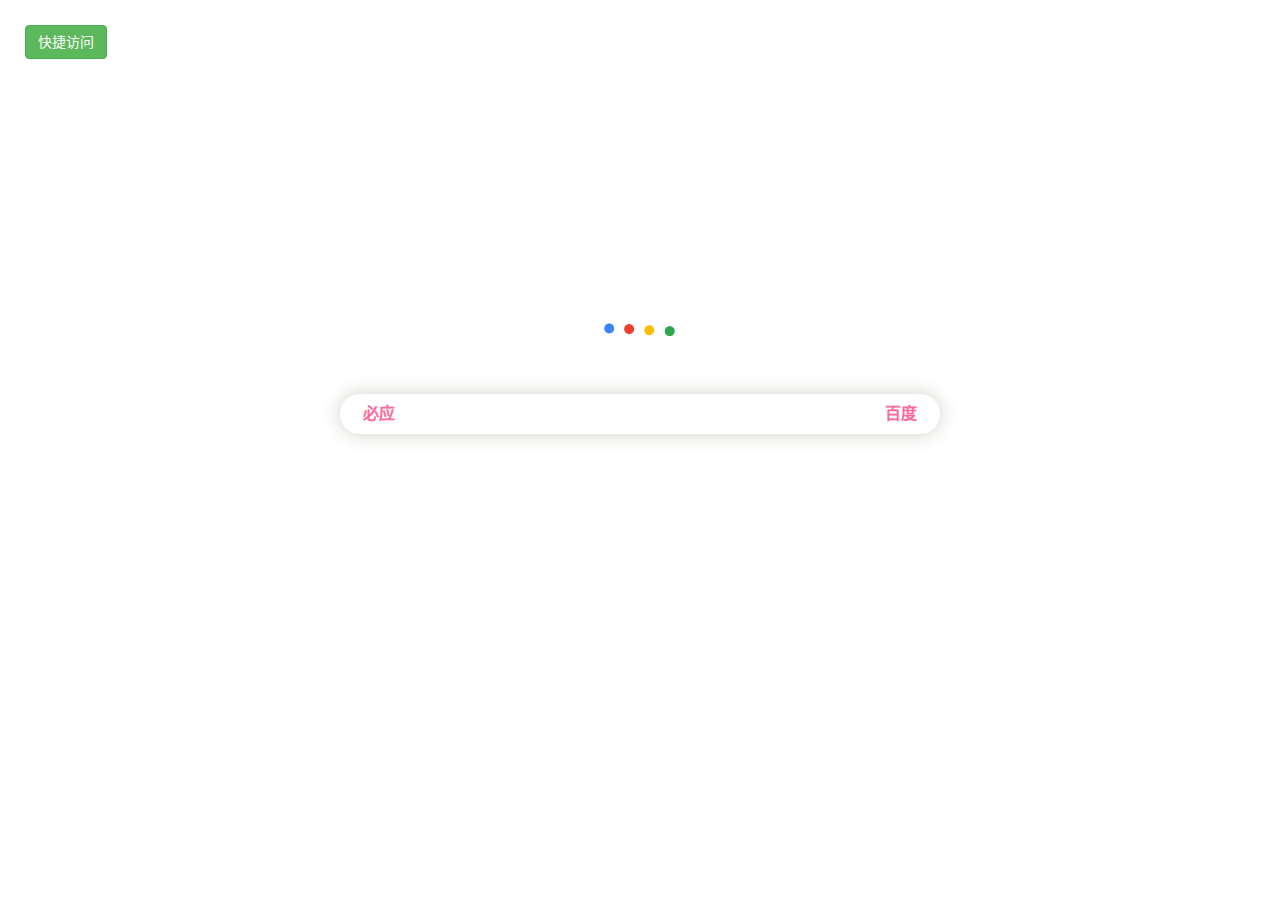
<file: index.html>
<html>
<head>
	<meta http-equiv="Content-Type" content="text/html; charset=UTF-8">
	<meta content="zh-CN" http-equiv="Content-Language">
	<meta name="xjcc" content="width=device-width, initial-scale=1.0">
	<meta name="viewport" content="width=device-width,height=device-height, initial-scale=1.0,maximum-scale=1.0,user-scalable=no">
        <meta name="viewport" content="target-densitydpi=device-dpi, width=750px, user-scalable=no">
        <meta name="apple-mobile-web-app-capable" content="yes">
	<title>主页</title>
	<link rel="icon" href="./home_files/favicon.ico" type="image/x-icon">
	<link rel="shortcut icon" href="./home_files/favicon.ico" type="image/x-icon">
	<style>
		*{
		moz-user-select: -moz-none;
		-moz-user-select: none;
		-o-user-select:none;
		-khtml-user-select:none;
		-webkit-user-select:none;
		-ms-user-select:none;
		user-select:none;
		cursor: url(home_files/miku1.png), auto;
		}
		html {
			height:100%;
		}
		body {
			text-align: center;
			background:#ffffff;
			margin:0 auto;
			padding-top:100px;
			width: 100%;
			padding:0;
			position: relative;
			height: auto;
		}

		#login{position:absolute;top:-2px;right:0;color:#000;display: inline-block;text-decoration: none;}
		.header{
			padding-bottom:200px;
		}
		#content {
			padding-bottom:260px;
			width: 100%;
			text-align: center;
		}
		.footer{  
			position:relative;
			margin:0 auto;
			bottom:0;
			
			z-index:2;
			max-width: 650px;
		}
		.col-sm box {
			-webkit-animation: fadeInDown 1s;
			animation: fadeInDown 1s;
			position: relative;
			display: inline-block;
			width: 75px;
			border: 0;
			
		}
		.col-sm box a {
			width: 100%;
			height: 100%;
			position: absolute;
			left: 0;
			top: 0;
		}
		li{
            list-style: none;
        }
		#ul{
            border: 0px;
            margin:0px;
        }
       #ul a{
            display: inline-block;
            width: 100%;
            text-decoration: none;
            color: #F69;
            outline: none;
            height: 30px;
            line-height: 30px;
        }
		.icon {
			width:100%;
			height:100%;
			display:block;
			max-width:42px;
		}
		input {
			outline:none;
		}
		.col-sm box:focus {  
			outline:none;  
			border: none;
		}
		#smaller {
			width: 192px;
			height: 108px;
			max-width: 250px;
			animation: flipInX 4s;
			-webkit-animation: flipInX 4s;
			z-index:0;
		}
		span {
			display: block;
			overflow: hidden;
			padding-left: 5px;
			vertical-align: middle;
		}
		
		#search_input {
			width: 90%!important;
			height: 40px!important;
			background-color: transparent!important;
			border: none!important;
			outline: 0!important;
			font-size: 18px!important;
			color: #000!important;
			padding-right:0px!important;
			border-radius: 50px!important;
		}
		.search_part {
			margin-bottom: 30px!important;
			margin-top: 20px!important;
		}
		.search_bar {
			box-shadow: 0 0 18px rgba(70,70,40,.255)!important;
			-webkit-animation: fadeIn 2.5s!important;
			animation: fadeIn 2.5s!important;
			background-color: rgba(255,255,255,.100)!important;
			border-radius: 50px!important;
			display: table!important;
			vertical-align: middle!important;
			width: 85%!important;
			height: 40px!important;
			max-width: 600px!important;
			margin: 10px auto!important;
		}
		#search_submit {
			outline: 0!important;
			height: 40px!important;
			float: right!important;
			color: #F69!important;
			font-size: 16px!important;
			font-weight: 700!important;
			border: none!important;
			background-color: transparent!important;
			padding: 2px 23px 2px 0px!important;
		}
		#search_submit2 {
			outline: 0!important;
			height: 40px!important;
			float: left!important;
			color: #F69!important;
			font-size: 16px!important;
			font-weight: 700!important;
			border: none!important;
			background-color: transparent!important;
			padding: 2px 0px 2px 23px!important;
		}
		
		.box{
			outline:none;
			width:58px;
			height:58px;
			float:left;
			margin:2px!important;
			padding:8px!important;
			text-align:center;
			border:0px solid!important;
			border-radius:15px!important;
		}
		.dropdown-toggle{
			    -webkit-text-size-adjust: 100%;
				-webkit-font-smoothing: antialiased;
				font-family: Roboto,Helvetica,Arial,sans-serif;
				direction: ltr;
				list-style: none;
				visibility: visible;
				user-select: none;
				box-sizing: border-box;
				-webkit-tap-highlight-color: transparent;
				cursor: url(home_files/miku2.png),auto;
				background-color: transparent;
				text-decoration: none;
				transition: .3s ease;
				font-size: 12px;
				position: relative;
				display: block;
				padding: 10px 15px;
				line-height: 20px;
				font-weight: 400;
				text-transform: uppercase;
				padding-top: 15px;
				padding-bottom: 15px;
				border-radius: 3px;
				color: inherit;
		}
		#appcard{
			margin-top: 15px;
			border:0px solid;
			border-radius:15px;
			padding: 12px;
			padding-left:20px;
			box-shadow: 0.1rem .5rem 1rem rgba(0,0,0,.15)!important;
		}
		.center-in-center{
			width:100%;
			height:auto;
            position: absolute;
            top: 50%;
            left: 50%;
            -webkit-transform: translate(-50%, -50%);
            -moz-transform: translate(-50%, -50%);
            -ms-transform: translate(-50%, -50%);
            -o-transform: translate(-50%, -50%);
            transform: translate(-50%, -50%);
			padding-top:80px;
        }
	</style>
	<script>
		window.onload = function(){
			var hour=new Date().getHours().toLocaleString();
			if(hour>=22||hour<7)
			{	<!-- 晚上打开夜间模式 -->
				document.getElementById("smaller").src="./home_files/GoogleLogo.png";
				document.getElementById("cow").src="./home_files/cow_yoru.png";
				document.getElementById("github").src="./home_files/github_yoru.png";
				document.getElementById("a").style.backgroundColor = "#000";
				var aP = document.getElementsByClassName("url");
				for(var i=0;i<aP.length;i++)
				aP[i].style.color = "#fff";
				document.getElementById("search_input").style.color = "#fff";
			}
		}
	</script>
	
	<link rel="stylesheet" type="text/css" href="home_files/assets/waifu.css"/>
	<script src="home_files/assets/jquery.min.js"></script>
	<link rel="stylesheet" id="bootstrap-css" href="home_files/assets/bootstrap.min.css" type="text/css" media="all">
	<script type="text/javascript" src="home_files/assets/bootstrap.min.js" id="jquery-bootstrap-js"></script>
	<link rel="stylesheet" id="bootstrap-css" href="home_files/assets/style.min(1).css" type="text/css" media="all">
	
	
</head>


<body id="a">
	<div id="content"  class="center-in-center">
		
	
	
		<div class="search_part">
		<div class="logo">
			<img id="smaller" src="./home_files/GoogleLogo.gif">
			
		</div>
		<form onsubmit="return search()" class="search_bar">
			<font style="vertical-align: inherit;">
				<font style="vertical-align: inherit;">
				
					<input type="submit" id="search_submit" value="百度"></input>
					
					<button type="button" id="search_submit2" onclick="bing()">必应</button>
				</font>
			</font>
			<span>
				<input class="search" type="text" value="" autocomplete="off" id="search_input"></input>
				<ul id="ul" style="text-align:center"></ul>
        	</span>
		</form>
		</div>
		
	</div>
	
	
	<div class="header" style="text-align:left;padding:25px 0px 0px 25px;">
	<button class="btn btn-success" type="button" data-toggle="collapse" data-target="#collapseExample" aria-expanded="false" aria-controls="collapseExample">
	快捷访问
	</button>
	<div class="collapse" id="collapseExample">
		<div class="card card-body" style="width:285px;z-index:10;">
			<ul class="nav shadow p-3 mb-5 bg-white rounded" id="appcard" >
				<li>
								
				 
				<a title="停车场" href="https://www.chincc.tk/" target="_blank" class="col-sm box">
					<img class="icon" src="./home_files/zhs.png">
				</a>

				 
				<a title="谷歌" href="https://www.google.com/" target="_blank" class="col-sm box">
					<img class="icon" src="./home_files/Google.png">
				</a>


				<a title="翻译" href="https://translate.google.cn/" target="_blank" class="col-sm box">
					<img class="icon" src="./home_files/fy.png">
				</a>


				<a title="邮箱" href="https://mail.qq.com" target="_blank" class="col-sm box">
					<img class="icon" src="./home_files/yx.png">
				</a>



				<a title="百度云" href="https://pan.baidu.com/" target="_blank" class="col-sm box">
					<img class="icon" src="./home_files/bdy.png">
				</a>


				<a title="快传" href="https://cowtransfer.com/" target="_blank" class="col-sm box">
					<img class="icon" src="./home_files/cow.png" id="cow">
				</a>

				<a title="知乎" href="https://www.zhihu.com/" target="_blank" class="col-sm box">
					<img class="icon" src="./home_files/zh.png">
				</a>


				<a title="京东" href="https://www.jd.com/" target="_blank" class="col-sm box">
					<img class="icon" src="./home_files/jd.png">
				</a>


				<a title="AC Fun" href="http://www.acfun.cn/" target="_blank" class="col-sm box">
					<img class="icon" src="./home_files/ac.png">
				</a>


				<a title="bilibili" href="https://www.bilibili.com/" target="_blank" class="col-sm box">
					<img class="icon" src="./home_files/dm.png">
				</a>


				<a title="GitHub" href="https://github.com/" target="_blank" class="col-sm box">
					<img class="icon" src="./home_files/github.png" id="github">
				</a>


				<a title="优酷" href="http://youku.com/" target="_blank" class="col-sm box">
					<img class="icon" src="./home_files/yk.PNG">
				</a>


				<a title="腾讯视频" href="https://v.qq.com/" target="_blank" class="col-sm box">
					<img class="icon" src="./home_files/txsp.PNG">
				</a>


				<a title="爱奇艺" href="http://www.iqiyi.com/" target="_blank" class="col-sm box">
					<img class="icon" src="./home_files/aqy.png">
				</a>
					

				<a title="斗鱼" href="https://www.douyu.com/" target="_blank" class="col-sm box">
					<img class="icon" src="./home_files/dy.png">
				</a>
				
				</li>
			</ul>
		</div>
	</div>
		
	</div>
	
	
	

	<script>
        var input = document.getElementById('search_input')
        var oUl = document.getElementById('ul')
        oUl.style.display = 'none';
        input.onkeyup = function () {
            var value = this.value;
            var oScript = document.createElement('script');
            oScript.src = 'https://sp0.baidu.com/5a1Fazu8AA54nxGko9WTAnF6hhy/su?wd=' + value + '&cb=aa'
            document.body.appendChild(oScript)
        }
        function aa(data) {
            oUl.style.display = 'block';
            var list = data.s;
            var str = '';
            if (list.length > 0) {
                list.forEach(function (ele, index) {
                    str += '<li><a href ="https://www.baidu.com/s?wd=' + ele + '">' + ele + '</li>';
                })
                oUl.innerHTML = str;
            } else {
                oUl.style.display = 'none';
            }
        }
    </script>
	
	<script type="text/javascript">
	function search()
	{
		if(document.getElementById("search_input").value != ""){
			window.location.href = "https://www.baidu.com/s?word=" + document.getElementById("search_input").value;document.getElementById("search_input").value = "";
		}return false;
	}
	</script>
	
	<script type="text/javascript">
	function fungg()
	{
		if(document.getElementById("search_input").value != ""){
			window.location.href = "https://www.google.com/search?source=hp&ei=3WBpXJHzFMmM0wLMthc&q=" + document.getElementById("search_input").value;document.getElementById("search_input").value = "";
		}return false;
	}
	</script>

	<script type="text/javascript">
	function bing()
	{
		if(document.getElementById("search_input").value != ""){
			window.location.href = "https://cn.bing.com/search?q=" + document.getElementById("search_input").value;document.getElementById("search_input").value = "";
		}return false;
	}
	</script>
	
    
	
</body>
</html>
</file>
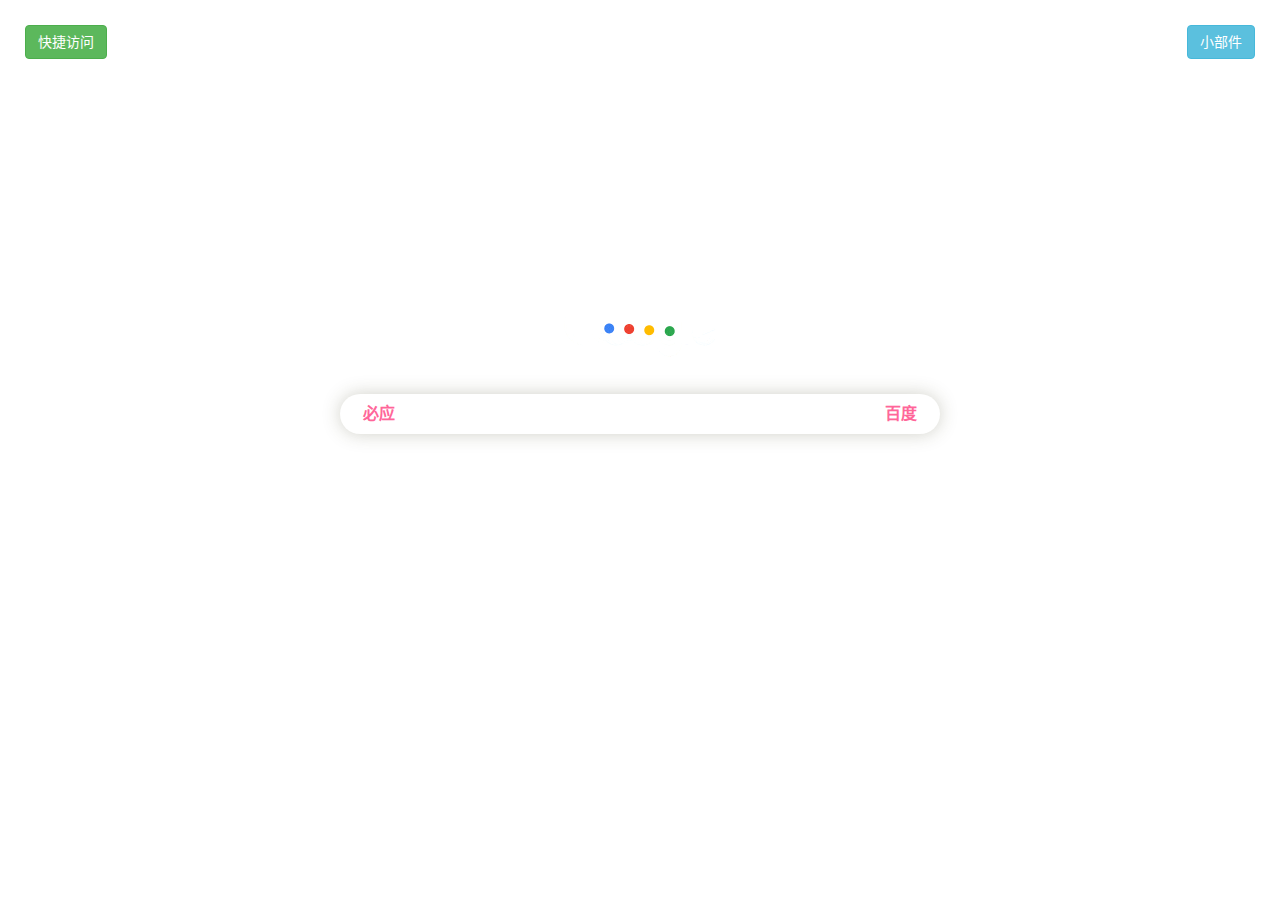
<file: none.html>
<html>
<head>
	<meta http-equiv="Content-Type" content="text/html; charset=UTF-8">
	<meta content="zh-CN" http-equiv="Content-Language">
	<meta name="xjcc" content="width=device-width, initial-scale=1.0">
	<meta name="viewport" content="width=device-width,height=device-height, initial-scale=1.0,maximum-scale=1.0,user-scalable=no">
        <meta name="viewport" content="target-densitydpi=device-dpi, width=750px, user-scalable=no">
        <meta name="apple-mobile-web-app-capable" content="yes">
	<title>主页</title>
	<link rel="icon" href="./home_files/favicon.ico" type="image/x-icon">
	<link rel="shortcut icon" href="./home_files/favicon.ico" type="image/x-icon">
	<style>
		*{
		moz-user-select: -moz-none;
		-moz-user-select: none;
		-o-user-select:none;
		-khtml-user-select:none;
		-webkit-user-select:none;
		-ms-user-select:none;
		user-select:none;
		cursor: url(home_files/miku1.png), auto;
		}
		html {
			height:100%;
		}
		body {
			text-align: center;
			background:#ffffff;
			margin:0 auto;
			padding-top:100px;
			width: 100%;
			padding:0;
			height:100vh;
		}

		#login{position:absolute;top:-2px;right:0;color:#000;display: inline-block;text-decoration: none;}
		
		#content {
			padding-bottom:260px;
			width: 100%;
			text-align: center;
		}
		.footer{  
			position:relative;
			margin:0 auto;
			bottom:0;
			
			z-index:2;
			max-width: 650px;
		}
		.col-sm box {
			-webkit-animation: fadeInDown 1s;
			animation: fadeInDown 1s;
			position: relative;
			display: inline-block;
			width: 75px;
			border: 0;
			
		}
		.col-sm box a {
			width: 100%;
			height: 100%;
			position: absolute;
			left: 0;
			top: 0;
		}
		li{
            list-style: none;
        }
		#ul{
            border: 0px;
            margin:0px;
        }
       #ul a{
            display: inline-block;
            width: 100%;
            text-decoration: none;
            color: #F69;
            outline: none;
            height: 30px;
            line-height: 30px;
        }
		.icon {
			width:100%;
			height:100%;
			display:block;
			max-width:42px;
		}
		input {
			outline:none;
		}
		.col-sm box:focus {  
			outline:none;  
			border: none;
		}
		#smaller {
			width: 192px;
			height: 108px;
			max-width: 250px;
			animation: flipInX 4s;
			-webkit-animation: flipInX 4s;
			z-index:0;
		}
		span {
			display: block;
			overflow: hidden;
			padding-left: 5px;
			vertical-align: middle;
		}
		
		#search_input {
			width: 90%!important;
			height: 40px!important;
			background-color: transparent!important;
			border: none!important;
			outline: 0!important;
			font-size: 18px!important;
			color: #000!important;
			padding-right:0px!important;
			border-radius: 50px!important;
		}
		.search_part {
			margin-bottom: 30px!important;
			margin-top: 20px!important;
		}
		.search_bar {
			box-shadow: 0 0 18px rgba(70,70,40,.255)!important;
			-webkit-animation: fadeIn 2.5s!important;
			animation: fadeIn 2.5s!important;
			background-color: rgba(255,255,255,.100)!important;
			border-radius: 50px!important;
			display: table!important;
			vertical-align: middle!important;
			width: 85%!important;
			height: 40px!important;
			max-width: 600px!important;
			margin: 10px auto!important;
		}
		#search_submit {
			outline: 0!important;
			height: 40px!important;
			float: right!important;
			color: #F69!important;
			font-size: 16px!important;
			font-weight: 700!important;
			border: none!important;
			background-color: transparent!important;
			padding: 2px 23px 2px 0px!important;
		}
		#search_submit2 {
			outline: 0!important;
			height: 40px!important;
			float: left!important;
			color: #F69!important;
			font-size: 16px!important;
			font-weight: 700!important;
			border: none!important;
			background-color: transparent!important;
			padding: 2px 0px 2px 23px!important;
		}
		
		.box{
			outline:none;
			width:58px;
			height:58px;
			float:left;
			margin:3px!important;
			padding:10px!important;
			text-align:center;
			border:0px solid!important;
			border-radius:12px!important;
		}
		.dropdown-toggle{
			    -webkit-text-size-adjust: 100%;
				-webkit-font-smoothing: antialiased;
				font-family: Roboto,Helvetica,Arial,sans-serif;
				direction: ltr;
				list-style: none;
				visibility: visible;
				user-select: none;
				box-sizing: border-box;
				-webkit-tap-highlight-color: transparent;
				cursor: url(home_files/miku2.png),auto;
				background-color: transparent;
				text-decoration: none;
				transition: .3s ease;
				font-size: 12px;
				position: relative;
				display: block;
				padding: 10px 15px;
				line-height: 20px;
				font-weight: 400;
				text-transform: uppercase;
				padding-top: 15px;
				padding-bottom: 15px;
				border-radius: 3px;
				color: inherit;
		}
		#appcard{
			margin-top: 15px;
			border:0px solid;
			border-radius:15px;
			padding: 12px;
			padding-left:20px;
			box-shadow: 0.1rem .5rem 1rem rgba(0,0,0,.15)!important;
			background-color:#fff;
		}
		#tqcard{
			margin-top: 15px;
			border:0px solid;
			border-radius:15px;
			box-shadow: 0.1rem .5rem 1rem rgba(0,0,0,.15)!important;
			text-align:right;
			background-color:#fff;
		}
		.center-in-center{
			width:100%;
			height:auto;
            position: absolute;
            top: 50%;
            left: 50%;
            -webkit-transform: translate(-50%, -50%);
            -moz-transform: translate(-50%, -50%);
            -ms-transform: translate(-50%, -50%);
            -o-transform: translate(-50%, -50%);
            transform: translate(-50%, -50%);
			padding-top:80px;
        }
	</style>
	<script>
		window.onload = function(){
			var hour=new Date().getHours().toLocaleString();
			if(hour>=22||hour<7)
			{	<!-- 晚上打开夜间模式 -->
				document.getElementById("smaller").src="./home_files/GoogleLogo.png";
				document.getElementById("cow").src="./home_files/cow_yoru.png";
				document.getElementById("github").src="./home_files/github_yoru.png";
				document.getElementById("a").style.backgroundColor = "#000";
				var aP = document.getElementsByClassName("url");
				for(var i=0;i<aP.length;i++)
				aP[i].style.color = "#fff";
				document.getElementById("search_input").style.color = "#fff";
			}
		}
	</script>
	
	<link rel="stylesheet" type="text/css" href="home_files/assets/waifu.css"/>
	<script src="home_files/assets/jquery.min.js"></script>
	<link rel="stylesheet" id="bootstrap-css" href="home_files/assets/bootstrap.min.css" type="text/css" media="all">
	<script type="text/javascript" src="home_files/assets/bootstrap.min.js" id="jquery-bootstrap-js"></script>
	<link rel="stylesheet" id="bootstrap-css" href="home_files/assets/style.min(1).css" type="text/css" media="all">
	
	
</head>


<body id="a" style="position:absolute;">
	<div id="content"  class="center-in-center">
		
	
	
		<div class="search_part">
		<div class="logo">
			<img id="smaller" src="./home_files/GoogleLogo.gif">
			
		</div>
		<form onsubmit="return search()" class="search_bar">
			<font style="vertical-align: inherit;">
				<font style="vertical-align: inherit;">
				
					<input type="submit" id="search_submit" value="百度"></input>
					
					<button type="button" id="search_submit2" onclick="bing()">必应</button>
				</font>
			</font>
			<span>
				<input class="search" type="text" value="" autocomplete="off" id="search_input"></input>
				<ul id="ul" style="text-align:center"></ul>
        	</span>
		</form>
		</div>
		
	</div>
	
	
	<div id="" style="top:25px;left:25px;position:fixed;">
		
		<button class="btn btn-success" type="button" data-toggle="collapse" data-target="#collapseExample" aria-expanded="false" aria-controls="collapseExample">
		快捷访问
		</button>
		<div class="collapse" id="collapseExample">
			<div class="card card-body" style="top:65px;left:25px;width:250px;height:auto;position:fixed;z-index:10;">
				<ul class="nav shadow p-3 mb-5 bg-white rounded" id="appcard" style="padding-left:30px;">
					<li>
									
					 
					<a title="停车场" href="https://www.chincc.tk/" target="_blank" class="col-sm box">
						<img class="icon" src="./home_files/zhs.png">
					</a>

					 
					<a title="谷歌" href="https://www.google.com/" target="_blank" class="col-sm box">
						<img class="icon" src="./home_files/Google.png">
					</a>


					<a title="翻译" href="https://translate.google.cn/" target="_blank" class="col-sm box">
						<img class="icon" src="./home_files/fy.png">
					</a>


					<a title="邮箱" href="https://mail.qq.com" target="_blank" class="col-sm box">
						<img class="icon" src="./home_files/yx.png">
					</a>



					<a title="百度云" href="https://pan.baidu.com/" target="_blank" class="col-sm box">
						<img class="icon" src="./home_files/bdy.png">
					</a>


					<a title="快传" href="https://cowtransfer.com/" target="_blank" class="col-sm box">
						<img class="icon" src="./home_files/cow.png" id="cow">
					</a>

					<a title="知乎" href="https://www.zhihu.com/" target="_blank" class="col-sm box">
						<img class="icon" src="./home_files/zh.png">
					</a>


					<a title="京东" href="https://www.jd.com/" target="_blank" class="col-sm box">
						<img class="icon" src="./home_files/jd.png">
					</a>


					<a title="AC Fun" href="http://www.acfun.cn/" target="_blank" class="col-sm box">
						<img class="icon" src="./home_files/ac.png">
					</a>


					<a title="bilibili" href="https://www.bilibili.com/" target="_blank" class="col-sm box">
						<img class="icon" src="./home_files/dm.png">
					</a>


					<a title="GitHub" href="https://github.com/" target="_blank" class="col-sm box">
						<img class="icon" src="./home_files/github.png" id="github">
					</a>


					<a title="优酷" href="http://youku.com/" target="_blank" class="col-sm box">
						<img class="icon" src="./home_files/yk.PNG">
					</a>


					<a title="腾讯视频" href="https://v.qq.com/" target="_blank" class="col-sm box">
						<img class="icon" src="./home_files/txsp.PNG">
					</a>


					<a title="爱奇艺" href="http://www.iqiyi.com/" target="_blank" class="col-sm box">
						<img class="icon" src="./home_files/aqy.png">
					</a>
						

					<a title="斗鱼" href="https://www.douyu.com/" target="_blank" class="col-sm box">
						<img class="icon" src="./home_files/dy.png">
					</a>
					
					</li>
				</ul>
			</div>
		</div>
		
	</div>	
	
	<div style="top:25px;right:25px;position:fixed;">
		<button class="btn btn-info" type="button" data-toggle="collapse" data-target="#collapseExample2" aria-expanded="false" aria-controls="collapseExample2">
		小部件
		</button>
		<div class="collapse" id="collapseExample2">
			<div class="card card-body" style="top:65px;right:25px;width:250px;height:auto;position:fixed;z-index:10;">
				<div class="nav shadow p-3 mb-5 bg-white rounded" id="tqcard" >
					<div id="tq" style="width: 230;height:auto;padding:10px!important;">
						<div id="he-plugin-standard"></div>
                    </div>
				</div>
			</div>
		</div>
	</div>
	
	
	
	

	<script>
        var input = document.getElementById('search_input')
        var oUl = document.getElementById('ul')
        oUl.style.display = 'none';
        input.onkeyup = function () {
            var value = this.value;
            var oScript = document.createElement('script');
            oScript.src = 'https://sp0.baidu.com/5a1Fazu8AA54nxGko9WTAnF6hhy/su?wd=' + value + '&cb=aa'
            document.body.appendChild(oScript)
        }
        function aa(data) {
            oUl.style.display = 'block';
            var list = data.s;
            var str = '';
            if (list.length > 0) {
                list.forEach(function (ele, index) {
                    str += '<li><a href ="https://www.baidu.com/s?wd=' + ele + '">' + ele + '</li>';
                })
                oUl.innerHTML = str;
            } else {
                oUl.style.display = 'none';
            }
        }
    </script>
	<script>
                        WIDGET = {
                            "CONFIG": {
                                "layout": "2",
                                "borderRadius": "15",
                                "key": "cd01bcb266444486828eae341c28b0f6"
                            }
                        }
                        
                    </script>
                    <script src="https://widget.qweather.net/standard/static/js/he-standard-common.js?v=2.0"></script>
	
	<script type="text/javascript">
	function search()
	{
		if(document.getElementById("search_input").value != ""){
			window.location.href = "https://www.baidu.com/s?word=" + document.getElementById("search_input").value;document.getElementById("search_input").value = "";
		}return false;
	}
	</script>
	
	<script type="text/javascript">
	function fungg()
	{
		if(document.getElementById("search_input").value != ""){
			window.location.href = "https://www.google.com/search?source=hp&ei=3WBpXJHzFMmM0wLMthc&q=" + document.getElementById("search_input").value;document.getElementById("search_input").value = "";
		}return false;
	}
	</script>

	<script type="text/javascript">
	function bing()
	{
		if(document.getElementById("search_input").value != ""){
			window.location.href = "https://cn.bing.com/search?q=" + document.getElementById("search_input").value;document.getElementById("search_input").value = "";
		}return false;
	}
	</script>
	
    
	
</body>
</html>
</file>
<file: home_files/assets/waifu.css>
.waifu {
    position: fixed;
    bottom: 0;
    left:0;
    z-index: 1;
    font-size: 0;
    transition: all .3s ease-in-out;
    -webkit-transform: translateY(3px);
    transform: translateY(3px);
}
.waifu:hover {
    -webkit-transform: translateY(0);
    transform: translateY(0);
}
@media (max-width: 768px) {
    .waifu {
        display: none;
    }
}
.waifu-tips {
    opacity: 0;
    width: 270px;
	bottom: 80px;
    margin: -105px 20px;
    padding: 5px 10px;
    border: 1px solid rgba(224, 186, 140, 0.62);
    border-radius: 12px;
    background-color: rgba(236, 217, 188, 0.5);
    box-shadow: 0 3px 15px 2px rgba(191, 158, 118, 0.2);
    font-size: 12px;
    text-overflow: ellipsis;
    overflow: hidden;
    position: relative;
    animation-delay: 5s;
    animation-duration: 50s;
    animation-iteration-count: infinite;
    animation-name: shake;
    animation-timing-function: ease-in-out;
}
.waifu-tool {
    display: none;
    color: #aaa;
    font-size: 14px;
    position: fixed;
    bottom: 9px;
    left: 10px;
	
}
.waifu:hover .waifu-tool {
    display: block;
}
.waifu-tool span {
    display: block;
    cursor: pointer;
    color: #5b6c7d;
    line-height: 20px;
    transition: 0.2s;
}
.waifu-tool span:hover {
    color: #34495e;
    cursor:url(../miku2.png),auto;
}
.waifu #live2d{
    position: relative;
}

@keyframes shake {
    2% {
        transform: translate(0.5px, -1.5px) rotate(-0.5deg);
    }

    4% {
        transform: translate(0.5px, 1.5px) rotate(1.5deg);
    }

    6% {
        transform: translate(1.5px, 1.5px) rotate(1.5deg);
    }

    8% {
        transform: translate(2.5px, 1.5px) rotate(0.5deg);
    }

    10% {
        transform: translate(0.5px, 2.5px) rotate(0.5deg);
    }

    12% {
        transform: translate(1.5px, 1.5px) rotate(0.5deg);
    }

    14% {
        transform: translate(0.5px, 0.5px) rotate(0.5deg);
    }

    16% {
        transform: translate(-1.5px, -0.5px) rotate(1.5deg);
    }

    18% {
        transform: translate(0.5px, 0.5px) rotate(1.5deg);
    }

    20% {
        transform: translate(2.5px, 2.5px) rotate(1.5deg);
    }

    22% {
        transform: translate(0.5px, -1.5px) rotate(1.5deg);
    }

    24% {
        transform: translate(-1.5px, 1.5px) rotate(-0.5deg);
    }

    26% {
        transform: translate(1.5px, 0.5px) rotate(1.5deg);
    }

    28% {
        transform: translate(-0.5px, -0.5px) rotate(-0.5deg);
    }

    30% {
        transform: translate(1.5px, -0.5px) rotate(-0.5deg);
    }

    32% {
        transform: translate(2.5px, -1.5px) rotate(1.5deg);
    }

    34% {
        transform: translate(2.5px, 2.5px) rotate(-0.5deg);
    }

    36% {
        transform: translate(0.5px, -1.5px) rotate(0.5deg);
    }

    38% {
        transform: translate(2.5px, -0.5px) rotate(-0.5deg);
    }

    40% {
        transform: translate(-0.5px, 2.5px) rotate(0.5deg);
    }

    42% {
        transform: translate(-1.5px, 2.5px) rotate(0.5deg);
    }

    44% {
        transform: translate(-1.5px, 1.5px) rotate(0.5deg);
    }

    46% {
        transform: translate(1.5px, -0.5px) rotate(-0.5deg);
    }

    48% {
        transform: translate(2.5px, -0.5px) rotate(0.5deg);
    }

    50% {
        transform: translate(-1.5px, 1.5px) rotate(0.5deg);
    }

    52% {
        transform: translate(-0.5px, 1.5px) rotate(0.5deg);
    }

    54% {
        transform: translate(-1.5px, 1.5px) rotate(0.5deg);
    }

    56% {
        transform: translate(0.5px, 2.5px) rotate(1.5deg);
    }

    58% {
        transform: translate(2.5px, 2.5px) rotate(0.5deg);
    }

    60% {
        transform: translate(2.5px, -1.5px) rotate(1.5deg);
    }

    62% {
        transform: translate(-1.5px, 0.5px) rotate(1.5deg);
    }

    64% {
        transform: translate(-1.5px, 1.5px) rotate(1.5deg);
    }

    66% {
        transform: translate(0.5px, 2.5px) rotate(1.5deg);
    }

    68% {
        transform: translate(2.5px, -1.5px) rotate(1.5deg);
    }

    70% {
        transform: translate(2.5px, 2.5px) rotate(0.5deg);
    }

    72% {
        transform: translate(-0.5px, -1.5px) rotate(1.5deg);
    }

    74% {
        transform: translate(-1.5px, 2.5px) rotate(1.5deg);
    }

    76% {
        transform: translate(-1.5px, 2.5px) rotate(1.5deg);
    }

    78% {
        transform: translate(-1.5px, 2.5px) rotate(0.5deg);
    }

    80% {
        transform: translate(-1.5px, 0.5px) rotate(-0.5deg);
    }

    82% {
        transform: translate(-1.5px, 0.5px) rotate(-0.5deg);
    }

    84% {
        transform: translate(-0.5px, 0.5px) rotate(1.5deg);
    }

    86% {
        transform: translate(2.5px, 1.5px) rotate(0.5deg);
    }

    88% {
        transform: translate(-1.5px, 0.5px) rotate(1.5deg);
    }

    90% {
        transform: translate(-1.5px, -0.5px) rotate(-0.5deg);
    }

    92% {
        transform: translate(-1.5px, -1.5px) rotate(1.5deg);
    }

    94% {
        transform: translate(0.5px, 0.5px) rotate(-0.5deg);
    }

    96% {
        transform: translate(2.5px, -0.5px) rotate(-0.5deg);
    }

    98% {
        transform: translate(-1.5px, -1.5px) rotate(-0.5deg);
    }

    0%, 100% {
        transform: translate(0, 0) rotate(0);
    }
}
@font-face {
  font-family: 'Flat-UI-Icons';
  src: url('flat-ui-icons-regular.eot');
  src: url('flat-ui-icons-regular.eot?#iefix') format('embedded-opentype'), url('flat-ui-icons-regular.woff') format('woff'), url('flat-ui-icons-regular.ttf') format('truetype'), url('flat-ui-icons-regular.svg#flat-ui-icons-regular') format('svg');
}
[class^="fui-"],
[class*="fui-"] {
  font-family: 'Flat-UI-Icons';
  speak: none;
  font-style: normal;
  font-weight: normal;
  font-variant: normal;
  text-transform: none;
  -webkit-font-smoothing: antialiased;
  -moz-osx-font-smoothing: grayscale;
}
.fui-cross:before {
  content: "\e609";
}
.fui-info-circle:before {
  content: "\e60f";
}
.fui-photo:before {
  content: "\e62a";
}
.fui-eye:before {
  content: "\e62c";
}
.fui-chat:before {
  content: "\e62d";
}
.fui-home:before {
  content: "\e62e";
}
.fui-user:before {
  content: "\e631";
}
</file>
<file: home_files/assets/style.min(1).css>
.authors-on-blog .footer a,.ff.ff-border,.card-background:after,.ff-group.label-floating label.control-label,.ff-group.label-placeholder label.control-label,.ff-group.label-static label.control-label,.hestia-top-bar .widget.widget_product_search ff:not(.ff-group),.hestia-top-bar .widget.widget_search ff:not(.ff-group),.pagination a,.pagination span,a {
	-webkit-transition: all .3s ease;
	-moz-transition: all .3s ease;
	-ms-transition: all .3s ease;
	-o-transition: all .3s ease;
	transition: all .3s ease
}



.blog-sidebar .widget h5,.card-product .price,.card-product .price h4,.carousel .sub-title,.hestia-about p,.media .media-heading,.navbar .navbar-brand,.shop-sidebar .widget h5,.woocommerce #reviews #comments ol.commentlist li .comment-text p.meta,blockquote,h4.author {
	font-size: 18px
}


.footer .footer-menu a,.hestia-top-bar,.label,.media-footer a,.navbar,.navbar a {
	font-size: 12px
}



.blog-post .section-text p,ol,output,ul {
	line-height: 1.618
}

h1,h2,h3,h4,h5,h6 {
	font-weight: 500;
	line-height: 1.618
}

.card-product .price h4,h4.author,h5.description,h5.subscribe-description {
	font-weight: 300
}

h6.category {
	font-weight: 500
}

.card-title,.footer-big h4,.footer-big h5,.footer-brand,.hestia-title,.info-title,.media .media-heading,.title,.woocommerce ul.products[class*=columns-] li.product-category h2 {
	font-weight: 700
}

.hestia-title {
	word-break: break-word
}



legend {
	font-size: 21px
}

output {
	font-size: 14px
}

button,ff,select,textarea {
	font-size: inherit;
	line-height: inherit
}



label.control-label {
	font-size: 11px;
	font-weight: 400;
	line-height: 1.07143
}

label.subscribe-label {
	font-weight: 300
}

table>thead>tr>th {
	font-size: 17px;
	font-weight: 300
}

.help-block {
	font-size: 11px
}

.hestia-info .icon>i,.info .icon>i {
	font-size: 61.6px
}

.info-horizontal .icon>i {
	font-size: 36.4px
}

.media .media-heading {
	font-size: 18.2px
}

.media p {
	font-size: 16px
}

.wp-caption-text {
	font-size: 14px;
	font-weight: 700
}

.blog-post .comment-reply-link {
	font-size: 12px;
	font-weight: 400
}

.blog-post .section-blog-info .card-profile .description {
	font-size: 14px
}

.carousel .carousel-control i {
	font-size: 50px
}

.card .footer .stats {
	line-height: 30px
}

.card .footer .stats i {
	font-size: 18px
}

.card .category i {
	line-height: 0
}

.card-product .footer h4 {
	line-height: 1.2
}

.card-product .category,.card-title {
	line-height: 1.4
}

.card-pricing .card-title {
	font-size: 60px;
	line-height: 35px
}

.card-pricing .card-title small {
	font-size: 18px
}

.card-pricing .card-title small:first-child {
	font-size: 26px
}

.navbar .navbar-brand {
	line-height: 30px
}

.navbar .navbar-nav>li>a {
	font-weight: 400
}

.navbar .navbar-nav>li>a i {
	font-size: 20px
}

.navbar .dropdown-menu li>a {
	font-size: 13px
}

.navbar .dropdown-menu li>a>i {
	font-size: 20px
}

.navbar .dropdown-menu li>a i {
	font-size: 20px
}

.navbar .hestia-mm-heading>span {
	font-size: 14px;
	font-weight: 600
}

.hestia-mm-description {
	font-size: 12px;
	font-weight: 400
}

.hestia-top-bar {
	line-height: 40px
}

.hestia-top-bar .widget,.hestia-top-bar .widget .textwidget,.hestia-top-bar .widget h5 {
	line-height: inherit
}

.hestia-top-bar .widget.widget_product_search .label-floating,.hestia-top-bar .widget.widget_search .label-floating {
	font-size: inherit
}

.hestia-top-bar .widget.widget_product_search .label-floating.is-empty,.hestia-top-bar .widget.widget_search .label-floating.is-empty {
	font-size: inherit;
	font-weight: 300
}

.hestia-top-bar .widget.widget_product_search .label-floating.is-focused .control-label,.hestia-top-bar .widget.widget_search .label-floating.is-focused .control-label {
	font-size: inherit;
	line-height: 20px
}



.hestia-top-bar ul {
	line-height: inherit
}

.hestia-top-bar ul li a {
	font-size: inherit;
	line-height: inherit
}

.hestia-top-bar ul li a:before {
	font-size: 16px
}

.pagination a,.pagination span {
	font-size: 12px;
	font-weight: 400;
	line-height: 30px
}

.footer .widget h5 {
	line-height: 1.4
}

.footer-big .footer-menu li a[href*="mailto:"],.footer-big .footer-menu li a[href*="tel:"] {
	font-size: 0
}

.footer-big .footer-menu li a[href*="mailto:"]:before,.footer-big .footer-menu li a[href*="tel:"]:before {
	font-size: 16px
}

.footer-big ul li a {
	font-weight: 500
}

h5.description {
	line-height: 1.5
}

.hestia-about {
	font-weight: 300
}

.hestia-about h1,.hestia-about h2,.hestia-about h3,.hestia-about h4,.hestia-about h5 {
	font-weight: 700
}

.widget h5 {
	font-weight: 700
}


.header-widgets-wrapper .widget,.header-widgets-wrapper .widget .textwidget,.header-widgets-wrapper .widget h5 {
	line-height: inherit
}

.header-widgets-wrapper ul {
	line-height: inherit
}

.header-widgets-wrapper ul li a {
	font-size: inherit;
	line-height: inherit
}

.header-widgets-wrapper ul li a:before {
	font-size: 16px
}

aside .widget a {
	font-weight: 500
}

.star-rating {
	line-height: 1;
	font-size: 12px
}


.woocommerce-cart table.shop_table th {
	font-size: 13px;
	font-weight: 300
}

.woocommerce-cart table.shop_table .product-name a {
	font-size: 16px;
	font-weight: 500;
	line-height: 30px
}



.woocommerce-cart p.units-info {
	line-height: 1.5;
	font-size: 14px
}

.woocommerce-cart .wc-gzd-additional-wrapper p {
	font-size: 14px;
	font-weight: 700
}


.woocommerce-checkout .woocommerce-checkout-payment .ff-row .woocommerce-ff__label-for-checkbox,.woocommerce-checkout .woocommerce-checkout-payment li>label {
	font-weight: 400
}

.woocommerce-checkout .woocommerce-shipping-fields h3 label {
	line-height: 1
}

.woocommerce-checkout .woocommerce-shipping-fields h3 label span {
	font-weight: 300
}

.woocommerce-checkout .col-md-12 #customer_details label {
	font-weight: 500
}

.woocommerce-checkout .shop_table tr td p.units-info {
	font-size: 12px
}

.woocommerce-checkout .shop_table .wc-gzd-additional-info {
	font-size: 14px
}

#add_payment_method .wc-proceed-to-checkout a.checkout-button,.woocommerce-cart .wc-proceed-to-checkout a.checkout-button,.woocommerce-checkout .wc-proceed-to-checkout a.checkout-button {
	font-size: 12px;
	font-weight: 400
}

.woocommerce-account .woocommerce-Button,.woocommerce-account .woocommerce-button,.woocommerce-account a.button {
	line-height: 20px!important
}

.woocommerce-account .woocommerce-MyAccount-content h2 {
	font-weight: 600
}

.added_to_cart.wc-forward {
	font-weight: 400;
	font-size: 10px;
	line-height: 30px
}

.variations tr .label {
	font-size: 14px
}

.woocommerce-error,.woocommerce-info,.woocommerce-message {
	line-height: 20px
}

.woocommerce-error li,.woocommerce-info li,.woocommerce-message li {
	line-height: 1.5
}

.woocommerce-error>a.button,.woocommerce-info>a.button,.woocommerce-message>a.button {
	font-size: 12px;
	font-weight: 700
}

.woocommerce-info a {
	font-weight: 700
}

.woocommerce-message a:not(.button) {
	font-weight: 800
}



@media (min-width:769px) {
	.navbar.full-screen-menu .navbar-nav>li a {
		font-size: 17px
	}
}

@media (max-width:768px) {
	h4.author {
		font-size: 16px
	}

	.woocommerce-cart table.shop_table dl.variation dd,.woocommerce-cart table.shop_table dl.variation dt {
		font-size: 16px;
		line-height: 30px
	}

	.woocommerce-cart table.shop_table dl.variation dd p {
		font-size: 16px
	}

	.woocommerce-cart table.shop_table td.product-name {
		line-height: 30px
	}

	.woocommerce-checkout td.product-name dl.variation dd,.woocommerce-checkout td.product-name dl.variation dt {
		font-size: 16px
	}

	.woocommerce-checkout td.product-name dl.variation dd p {
		font-size: 16px
	}

	.navbar .navbar-nav li>a i,.navbar .navbar-nav li>a>i {
		font-size: 22px
	}

	.navbar .navbar-nav li .caret {
		font-size: 20px
	}

	.navbar .navbar-nav li .dropdown i,.navbar .navbar-nav li .dropdown>i {
		font-size: 20px
	}

	.navbar .navbar-nav .dropdown .dropdown-menu li a {
		line-height: 20px
	}

	.navbar .navbar-nav .dropdown .dropdown-menu li a .caret {
		line-height: 1
	}
}

@media (max-width:480px) {
	.woocommerce .woocommerce-ordering select,.woocommerce-page .woocommerce-ordering select {
		font-size: 12px
	}
}

h1,h2,h3,h4,h5,h6 {
	font-family: Roboto,Helvetica,Arial,sans-serif
}

a {
	color: #9c27b0
}

a:focus,a:hover {
	color: #89229b;
	text-decoration: none
}

blockquote p {
	font-style: italic
}

h3 {
	margin: 20px 0 10px
}

h5 {
	margin-bottom: 15px
}

h6.category {
	text-transff: uppercase
}

.card-title,.footer-big h4,.footer-big h5,.footer-brand,.hestia-title,.info-title,.media .media-heading,.title,.woocommerce ul.products[class*=columns-] li.product-category h2 {
	font-family: "Roboto Slab","Times New Roman",serif
}

.card-title,.card-title a,.card-title a:hover,.footer-big h4,.footer-big h4 a,.footer-big h4 a:hover,.footer-big h5,.footer-big h5 a,.footer-big h5 a:hover,.footer-brand,.footer-brand a,.footer-brand a:hover,.hestia-title,.hestia-title a,.hestia-title a:hover,.info-title,.info-title a,.info-title a:hover,.media .media-heading,.media .media-heading a,.media .media-heading a:hover,.title,.title a,.title a:hover,.woocommerce ul.products[class*=columns-] li.product-category h2,.woocommerce ul.products[class*=columns-] li.product-category h2 a,.woocommerce ul.products[class*=columns-] li.product-category h2 a:hover {
	color: #3c4858;
	text-decoration: none;
	word-wrap: break-word
}

.page-header .hestia-title {
	line-height: 1.4
}

.title-in-content {
	line-height: 1.3
}

.contactus h2.hestia-title,.contactus h2.title,.pricing h2.hestia-title,.pricing h2.title,h1.hestia-title,h1.title {
	margin-bottom: 30px
}

h2.hestia-title,h2.title {
	margin-bottom: 10px
}

.carousel h1.hestia-title,.carousel h2.title {
	font-family: Roboto,Helvetica,Arial,sans-serif
}

.carousel span.sub-title {
	display: block;
	margin: 10px 0 0;
	font-family: "Roboto Slab","Times New Roman",serif
}

.carousel .buttons {
	margin-top: 60px
}

.card-description,.description,.footer-big {
	color: #999
}

.card-description.entry-content {
	color: #3c4858
}

.subscribe-line-image .subscribe-description {
	color: #efefef
}

.text-warning {
	color: #ff9800
}

.text-primary {
	color: #9c27b0
}

.text-danger {
	color: #f44336
}

.text-success {
	color: #4caf50
}

.text-info {
	color: #00bcd4
}

.text-rose {
	color: #e91e63
}

.text-gray {
	color: #999
}

.has-black-color {
	color: #000
}

.has-white-color {
	color: #fff
}

.has-background.has-black-background-color {
	background-color: #000
}

.has-background.has-white-background-color {
	background-color: #fff
}

.page:not(.woocommerce-page) .blog-post .section-text h1,.page:not(.woocommerce-page) .blog-post .section-text h2,.page:not(.woocommerce-page) .blog-post .section-text h3,.page:not(.woocommerce-page) .blog-post .section-text h4,.page:not(.woocommerce-page) .blog-post .section-text h5,.page:not(.woocommerce-page) .blog-post .section-text h6,.page:not(.woocommerce-page) .blog-post .section-text p,.single-post .blog-post .section-text h1,.single-post .blog-post .section-text h2,.single-post .blog-post .section-text h3,.single-post .blog-post .section-text h4,.single-post .blog-post .section-text h5,.single-post .blog-post .section-text h6,.single-post .blog-post .section-text p {
	margin: 0 0 15px
}


.tooltip {
	opacity: 0;
	-webkit-transition: opacity,-webkit-transff .2s ease;
	transition: opacity,-webkit-transff .2s ease;
	transition: opacity,transff .2s ease;
	transition: opacity,transff .2s ease,-webkit-transff .2s ease;
	-webkit-transff: translate3d(0,5px,0);
	-ms-transff: translate3d(0,5px,0);
	transff: translate3d(0,5px,0)
}

.tooltip.in {
	opacity: 1;
	-webkit-transff: translate3d(0,0,0);
	-ms-transff: translate3d(0,0,0);
	transff: translate3d(0,0,0)
}

.tooltip.left .tooltip-arrow {
	border-left-color: #fff
}

.tooltip.right .tooltip-arrow {
	border-right-color: #fff
}

.tooltip.top .tooltip-arrow {
	border-top-color: #fff
}

.tooltip.bottom .tooltip-arrow {
	border-bottom-color: #fff
}

.tooltip-inner {
	min-width: 130px;
	padding: 10px 15px;
	border: none;
	border-radius: 3px;
	color: #555;
	background: #fff;
	-webkit-box-shadow: 0 8px 10px 1px rgba(0,0,0,.14),0 3px 14px 2px rgba(0,0,0,.12),0 5px 5px -3px rgba(0,0,0,.2);
	box-shadow: 0 8px 10px 1px rgba(0,0,0,.14),0 3px 14px 2px rgba(0,0,0,.12),0 5px 5px -3px rgba(0,0,0,.2);
	font-size: 12px;
	line-height: 1.5;
	text-transff: none
}

.screen-reader-text {
	clip: rect(1px,1px,1px,1px);
	position: absolute!important;
	height: 1px;
	width: 1px;
	overflow: hidden
}

.screen-reader-text:focus {
	background-color: #f1f1f1;
	border-radius: 3px;
	-webkit-box-shadow: 0 0 2px 2px rgba(0,0,0,.6);
	box-shadow: 0 0 2px 2px rgba(0,0,0,.6);
	clip: auto!important;
	color: #21759b;
	display: block;
	font-size: 14px;
	font-weight: 700;
	height: auto;
	left: 5px;
	line-height: normal;
	padding: 15px 23px 14px;
	text-decoration: none;
	top: 5px;
	width: auto;
	z-index: 100000
}

.container {
	max-width: 100%
}

@media (min-width:749px) {
	.container {
		max-width: 748px
	}
}

@media (min-width:768px) {
	.container {
		max-width: 750px
	}
}

@media (min-width:992px) {
	.container {
		max-width: 970px
	}
}

@media (min-width:1200px) {
	.container {
		max-width: 2000px
	}
}


* {
	-webkit-tap-highlight-color: rgba(255,255,255,0);
	-webkit-tap-highlight-color: transparent
}

.wp-caption,button,embed,iframe,img,ff,object,select,textarea,video {
	max-width: 100%
}

img {
	height: auto
}

ol,ul {
	margin-bottom: 30px
}

legend {
	border-bottom: 0
}

.container {
	max-width: 100%
}

.margin-left-auto {
	margin-left: auto
}

.margin-right-auto {
	margin-right: auto
}

.animation-transition-fast,.navbar,.panel .panel-heading i,.section-cards .card {
	-webkit-transition: all 150ms ease;
	transition: all 150ms ease
}

.thumbnail {
	padding: 0;
	border: 0 none;
	border-radius: 0
}

.default-link,.default-link:hover,.hestia-title .default-link,.section-image .default-link,.section-image .description .default-link,.title .default-link {
	color: #fff
}

.description .default-link {
	color: #999
}


@media (min-width:992px) {
	.row.hestia-like-table {
		display: table;
		width: 100%
	}

	.row.hestia-like-table>div {
		display: table-cell;
		vertical-align: middle;
		float: none
	}
}

@media (max-width:991px) {
	.hestia-xs-text-center {
		text-align: center
	}
}

.hestia-blogs article:nth-of-type(6n) .category a,.related-posts div:nth-of-type(6n) .category a,.related.products ul li:nth-of-type(6n) .category a,.shop-item:nth-of-type(6n) .category a,.woocommerce .products li:nth-of-type(6n) .category a,.woocommerce.archive .blog-post .products li:nth-of-type(6n) .category a {
	color: #4caf50
}

.hestia-blogs article:nth-of-type(6n+1) .category a,.related-posts div:nth-of-type(6n+1) .category a,.related.products ul li:nth-of-type(6n+1) .category a,.shop-item:nth-of-type(6n+1) .category a,.woocommerce .products li:nth-of-type(6n+1) .category a,.woocommerce.archive .blog-post .products li:nth-of-type(6n+1) .category a {
	color: #89229b
}

.hestia-blogs article:nth-of-type(6n+2) .category a,.related-posts div:nth-of-type(6n+2) .category a,.related.products ul li:nth-of-type(6n+2) .category a,.shop-item:nth-of-type(6n+2) .category a,.woocommerce .products li:nth-of-type(6n+2) .category a,.woocommerce.archive .blog-post .products li:nth-of-type(6n+2) .category a {
	color: #00bcd4
}

.hestia-blogs article:nth-of-type(6n+3) .category a,.related-posts div:nth-of-type(6n+3) .category a,.related.products ul li:nth-of-type(6n+3) .category a,.shop-item:nth-of-type(6n+3) .category a,.woocommerce .products li:nth-of-type(6n+3) .category a,.woocommerce.archive .blog-post .products li:nth-of-type(6n+3) .category a {
	color: #f44336
}

.hestia-blogs article:nth-of-type(6n+4) .category a,.related-posts div:nth-of-type(6n+4) .category a,.related.products ul li:nth-of-type(6n+4) .category a,.shop-item:nth-of-type(6n+4) .category a,.woocommerce .products li:nth-of-type(6n+4) .category a,.woocommerce.archive .blog-post .products li:nth-of-type(6n+4) .category a {
	color: #ff9800
}

.hestia-blogs article:nth-of-type(6n+5) .category a,.related-posts div:nth-of-type(6n+5) .category a,.related.products ul li:nth-of-type(6n+5) .category a,.shop-item:nth-of-type(6n+5) .category a,.woocommerce .products li:nth-of-type(6n+5) .category a,.woocommerce.archive .blog-post .products li:nth-of-type(6n+5) .category a {
	color: #e91e63
}


.wp-audio-shortcode {
	margin-bottom: 20px
}

.wp-video-shortcode {
	margin-bottom: 20px
}

ff[type=checkbox]+label,ff[type=radio]+label {
	font-weight: 400
}

blockquote.has-text-align-right {
	border-left: 0;
	border-right: 5px solid #eee
}

blockquote cite {
	font-size: .8em;
	color: #777;
	font-style: normal;
	font-weight: 400
}

::-moz-focus-inner,:active,:focus {
	outline: 0!important
}

.ff::-moz-focus-inner,button,ff[type=button]::-moz-focus-inner,ff[type=]::-moz-focus-inner {
	border: 0
}

button,ff,select,textarea {
	font-family: inherit;
	padding: 7px
}

button:focus,ff:focus,select:focus,textarea:focus {
	outline: 0!important
}

.ff,button,ff[type=button],ff[type=] {
	position: relative;
	margin: 10px 1px;
	padding: 12px 30px;
	border: none;
	border-radius: 3px;
	white-space: normal;
	letter-spacing: 0;
	text-transff: uppercase
}

ff[type=number] {
	padding: 0
}

.ff,.ff.ff-default,button,ff[type=button],ff[type=] {
	-webkit-box-shadow: 0 2px 2px 0 rgba(153,153,153,.14),0 3px 1px -2px rgba(153,153,153,.2),0 1px 5px 0 rgba(153,153,153,.12);
	-moz-box-shadow: 0 2px 2px 0 rgba(153,153,153,.14),0 3px 1px -2px rgba(153,153,153,.2),0 1px 5px 0 rgba(153,153,153,.12);
	box-shadow: 0 2px 2px 0 rgba(153,153,153,.14),0 3px 1px -2px rgba(153,153,153,.2),0 1px 5px 0 rgba(153,153,153,.12)
}

.ff.ff-default:active,.ff.ff-default:focus,.ff.ff-default:hover,.ff:active,.ff:focus,.ff:hover,button:active,button:focus,button:hover,ff[type=button]:active,ff[type=button]:focus,ff[type=button]:hover,ff[type=]:active,ff[type=]:focus,ff[type=]:hover {
	-webkit-box-shadow: 0 14px 26px -12px rgba(153,153,153,.42),0 4px 23px 0 rgba(0,0,0,.12),0 8px 10px -5px rgba(153,153,153,.2);
	-moz-box-shadow: 0 14px 26px -12px rgba(153,153,153,.42),0 4px 23px 0 rgba(0,0,0,.12),0 8px 10px -5px rgba(153,153,153,.2);
	box-shadow: 0 14px 26px -12px rgba(153,153,153,.42),0 4px 23px 0 rgba(0,0,0,.12),0 8px 10px -5px rgba(153,153,153,.2)
}

.ff,.ff.active,.ff.active:focus,.ff.active:hover,.ff.ff-default,.ff.ff-default.active,.ff.ff-default.active:focus,.ff.ff-default.active:hover,.ff.ff-default:active,.ff.ff-default:active:focus,.ff.ff-default:active:hover,.ff.ff-default:focus,.ff.ff-default:hover,.ff:active,.ff:active:focus,.ff:active:hover,.ff:focus,.ff:hover,.open>.ff.ff-default.dropdown-toggle,.open>.ff.ff-default.dropdown-toggle:focus,.open>.ff.ff-default.dropdown-toggle:hover,.open>.ff.dropdown-toggle,.open>.ff.dropdown-toggle:focus,.open>.ff.dropdown-toggle:hover,button:focus,button:hover,ff[type=button]:active,ff[type=button]:focus,ff[type=button]:hover,ff[type=]:active,ff[type=]:focus,ff[type=]:hover {
	color: #fff;
	background-color: #999;
	outline: 0
}

.ff:active>a,.ff:focus>a,.ff:hover>a,.ff>a:active,.ff>a:focus,.ff>a:hover {
	color: #fff
}

.ff.ff-default.ff-simple,.ff.ff-default.ff-simple:active,.ff.ff-default.ff-simple:focus,.ff.ff-default.ff-simple:hover,.ff.ff-simple,.ff.ff-simple:active,.ff.ff-simple:focus,.ff.ff-simple:hover {
	color: #999;
	background-color: transparent
}

.ff.ff-primary,button,ff[type=button],ff[type=] {
	-webkit-box-shadow: 0 2px 2px 0 rgba(156,39,176,.14),0 3px 1px -2px rgba(156,39,176,.2),0 1px 5px 0 rgba(156,39,176,.12);
	-moz-box-shadow: 0 2px 2px 0 rgba(156,39,176,.14),0 3px 1px -2px rgba(156,39,176,.2),0 1px 5px 0 rgba(156,39,176,.12);
	box-shadow: 0 2px 2px 0 rgba(156,39,176,.14),0 3px 1px -2px rgba(156,39,176,.2),0 1px 5px 0 rgba(156,39,176,.12)
}

.ff.ff-primary:active,.ff.ff-primary:focus,.ff.ff-primary:hover,button:active,button:focus,button:hover,ff[type=button]:active,ff[type=button]:focus,ff[type=button]:hover,ff[type=]:active,ff[type=]:focus,ff[type=]:hover {
	-webkit-box-shadow: 0 14px 26px -12px rgba(156,39,176,.42),0 4px 23px 0 rgba(0,0,0,.12),0 8px 10px -5px rgba(156,39,176,.2);
	-moz-box-shadow: 0 14px 26px -12px rgba(156,39,176,.42),0 4px 23px 0 rgba(0,0,0,.12),0 8px 10px -5px rgba(156,39,176,.2);
	box-shadow: 0 14px 26px -12px rgba(156,39,176,.42),0 4px 23px 0 rgba(0,0,0,.12),0 8px 10px -5px rgba(156,39,176,.2)
}

.ff.ff-primary.ff-simple,.ff.ff-primary.ff-simple:active,.ff.ff-primary.ff-simple:focus,.ff.ff-primary.ff-simple:hover {
	color: #9c27b0;
	background-color: transparent
}

.ff.ff-primary,.ff.ff-primary.active,.ff.ff-primary.active:focus,.ff.ff-primary.active:hover,.ff.ff-primary:active,.ff.ff-primary:active:focus,.ff.ff-primary:active:hover,.ff.ff-primary:focus,.ff.ff-primary:hover,.open>.ff.ff-primary.dropdown-toggle,.open>.ff.ff-primary.dropdown-toggle:focus,.open>.ff.ff-primary.dropdown-toggle:hover,button,button:hover,ff#search,ff[type=button],ff[type=button]:hover,ff[type=],ff[type=]:hover {
	color: #fff;
	background-color: #9c27b0
}

.ff.ff-white {
	box-shadow: 0 2px 2px 0 rgba(153,153,153,.14),0 3px 1px -2px rgba(153,153,153,.2),0 1px 5px 0 rgba(153,153,153,.12);
	color: #999;
	background-color: #fff
}

.ff.ff-white.ff-white:focus,.ff.ff-white.ff-white:hover {
	color: #fff;
	background-color: rgba(153,153,153,.6)
}

.ff.ff-white.ff-simple {
	color: #fff;
	background: 0 0
}

.ff.ff-round {
	border-radius: 30px
}

.ff:not(.ff-just-icon):not(.ff-fab) i {
	position: relative
}

.ff.ff-just-icon {
	padding: 12px
}

.ff.ff-just-icon:hover {
	box-shadow: none
}

.ff.ff-just-icon i {
	width: 20px
}

.ff.ff-just-icon.ff-lg {
	padding: 13px 18px
}

.ff.ff-border {
	background: 0 0;
	border: 1px solid #d2d2d2;
	color: #999
}

.ff.ff-border:focus,.ff.ff-border:hover {
	background: 0 0;
	color: #3c4858
}

.ff i {
	position: relative;
	top: -1px;
	vertical-align: middle
}

.navbar button.navbar-toggle,.navbar button.navbar-toggle:hover {
	color: #555
}

.navbar .button:hover {
	box-shadow: none!important;
	color: #e91e63
}

.navbar .dropdown-menu li.ff:active>a,.navbar .dropdown-menu li.ff:focus>a,.navbar .dropdown-menu li.ff:hover>a {
	color: #fff!important
}



legend {
	margin-bottom: 20px
}

output {
	padding-top: 8px
}

.checkbox label,.radio label {
	min-height: 20px
}

select {
	-webkit-appearance: none;
	-moz-appearance: none;
	appearance: none
}

.label {
	background-color: #fff;
	border-radius: 2px
}

.label.label-default {
	background-color: #fff
}

.label.label-primary {
	background-color: #9c27b0
}

.label.label-success {
	background-color: #4caf50
}

.label.label-danger {
	background-color: #f44336
}

.label.label-rose {
	background-color: #e91e63
}

.ff-control {
	height: 36px;
	padding: 7px 0;
	vertical-align: middle
}

.ff-control-static {
	min-height: 34px;
	padding-top: 8px;
	padding-bottom: 8px
}

.ff-control:-ms-ff-placeholder,.ff-control::-moz-placeholder,.ff-control::-webkit-ff-placeholder,.ff-group .ff-control:-ms-ff-placeholder,.ff-group .ff-control::-moz-placeholder,.ff-group .ff-control::-webkit-ff-placeholder {
	color: #aaa
}

.ff-control[disabled],.ff-control[readonly],.ff-group .ff-control[disabled],.ff-group .ff-control[readonly],fieldset[disabled] .ff-control,fieldset[disabled] .ff-group .ff-control {
	background-color: transparent
}

.ff-control[disabled],.ff-group .ff-control[disabled],fieldset[disabled] .ff-control,fieldset[disabled] .ff-group .ff-control {
	border-bottom: 1px dotted #d2d2d2;
	background-image: none
}

.ff-control {
	margin-bottom: 7px
}

.checkbox label,.ff-control:-ms-ff-placeholder,.ff-control::-moz-placeholder,.ff-control::-webkit-ff-placeholder,.ff-group .checkbox label,.ff-group .ff-control:-ms-ff-placeholder,.ff-group .ff-control::-moz-placeholder,.ff-group .ff-control::-webkit-ff-placeholder,.ff-group .radio label,.ff-group label,.radio label,label {
	color: #aaa
}

label.control-label {
	margin: 16px 0 0;
	color: #aaa
}

.help-block {
	margin-top: 0
}

.ff-group {
	padding-bottom: 7px;
	position: relative
}

.ff-group .ff-control {
	margin-bottom: 7px
}

.ff-group label.control-label {
	margin: 16px 0 0;
	color: #aaa
}

.ff-group ff[type=file] {
	position: relative;
	z-index: 100;
	top: 0;
	right: 0;
	bottom: 0;
	left: 0;
	width: 100%;
	height: 100%;
	opacity: 1
}

.ff-group textarea {
	resize: none
}

.ff-group textarea~.ff-control-highlight {
	margin-top: -11px
}

.ff-group .help-block {
	margin-top: 0;
	display: none;
	position: absolute
}

.ff-group.label-floating label.control-label,.ff-group.label-placeholder label.control-label,.ff-group.label-static label.control-label {
	position: absolute;
	pointer-events: none
}

.ff-group.label-floating label.control-label {
	will-change: left,top,contents
}

.ff-group.label-placeholder:not(.is-empty) label.control-label {
	display: none
}

.ff-group.label-floating label.control-label,.ff-group.label-placeholder label.control-label {
	top: -7px;
	left: 0
}

.ff-group.label-floating.is-focused label.control-label,.ff-group.label-floating:not(.is-empty) label.control-label,.ff-group.label-static label.control-label {
	top: -28px;
	left: 0
}

.ff-group.is-focused .ff-control .material-ff:after {
	background-color: #9c27b0
}

.ff-group.is-focused.label-placeholder label,.ff-group.is-focused.label-placeholder label.control-label {
	color: #aaa
}

.ff-group.is-focused select.ff-control {
	border-color: #d2d2d2
}

.ff-group.has-warning.is-focused .ff-control {
	background-image: -webkit-gradient(linear,left top,left bottom,from(#ff9800),to(#ff9800)),-webkit-gradient(linear,left top,left bottom,from(#d2d2d2),to(#d2d2d2));
	background-image: -webkit-linear-gradient(#ff9800,#ff9800),-webkit-linear-gradient(#d2d2d2,#d2d2d2);
	background-image: linear-gradient(#ff9800,#ff9800),linear-gradient(#d2d2d2,#d2d2d2)
}

.ff-group.has-warning label.control-label {
	color: #ff9800
}

.ff-group.has-error.is-focused .ff-control {
	background-image: -webkit-gradient(linear,left top,left bottom,from(#f44336),to(#f44336)),-webkit-gradient(linear,left top,left bottom,from(#d2d2d2),to(#d2d2d2));
	background-image: -webkit-linear-gradient(#f44336,#f44336),-webkit-linear-gradient(#d2d2d2,#d2d2d2);
	background-image: linear-gradient(#f44336,#f44336),linear-gradient(#d2d2d2,#d2d2d2)
}

.ff-group.has-error label.control-label {
	color: #f44336
}

.ff-group.has-success.is-focused .ff-control {
	background-image: -webkit-gradient(linear,left top,left bottom,from(#4caf50),to(#4caf50)),-webkit-gradient(linear,left top,left bottom,from(#d2d2d2),to(#d2d2d2));
	background-image: -webkit-linear-gradient(#4caf50,#4caf50),-webkit-linear-gradient(#d2d2d2,#d2d2d2);
	background-image: linear-gradient(#4caf50,#4caf50),linear-gradient(#d2d2d2,#d2d2d2)
}

.ff-group.has-success label.control-label {
	color: #4caf50
}

.ff-group.has-info.is-focused .ff-control {
	background-image: -webkit-gradient(linear,left top,left bottom,from(#00bcd4),to(#00bcd4)),-webkit-gradient(linear,left top,left bottom,from(#d2d2d2),to(#d2d2d2));
	background-image: -webkit-linear-gradient(#00bcd4,#00bcd4),-webkit-linear-gradient(#d2d2d2,#d2d2d2);
	background-image: linear-gradient(#00bcd4,#00bcd4),linear-gradient(#d2d2d2,#d2d2d2)
}

.ff-group.has-info .help-block,.ff-group.has-info label.control-label {
	color: #00bcd4
}

select.ff-control {
	border: 0;
	border-radius: 0
}

select .ff-group.is-focused select.ff-control[multiple],select.ff-control[multiple] {
	height: 85px
}

.ff-group-ff .ff {
	margin: 0 0 7px
}

.ff-group .ff-group-ff {
	padding: 0 12px
}

.ff-group .ff-group-addon {
	padding: 6px 15px 0;
	border: 0;
	background: 0 0
}

.ff-control-feedback {
	opacity: 0
}

.has-success .ff-control-feedback {
	opacity: 1;
	color: #4caf50
}

.has-error .ff-control-feedback {
	opacity: 1;
	color: #f44336
}

.search-ff label,.searchff label {
	display: table-cell;
	vertical-align: top;
	padding-right: 25px;
	width: 100%
}

.search-ff:not(.media-toolbar-primary),.searchff:not(.media-toolbar-primary),.woocommerce-product-search {
	display: table;
	position: relative
}

.search-ff:not(.media-toolbar-primary) button,.search-ff:not(.media-toolbar-primary) ff[type=],.searchff:not(.media-toolbar-primary) button,.searchff:not(.media-toolbar-primary) ff[type=],.woocommerce-product-search button,.woocommerce-product-search ff[type=] {
	display: table-cell;
	vertical-align: top;
	padding-left: 0;
	padding-right: 0;
	text-align: center;
	text-indent: -9999px;
	top: -19px;
	width: 45px;
	background-image: url(data:image/svg+xml;
	base64,[base64]);background-repeat: no-repeat;
	background-position: center;
	background-size: 18px 29px
}

.search-ff:not(.media-toolbar-primary) ff[type=search],.searchff:not(.media-toolbar-primary) ff[type=search],.woocommerce-product-search ff[type=search] {
	height: 36px
}

.blog-sidebar-wrapper .widget:nth-of-type(1).widget_product_search,.blog-sidebar-wrapper .widget:nth-of-type(1).widget_search {
	padding-top: 11px
}

.comment-ff-cookies-consent #wp-comment-cookies-consent {
	margin: 0 10px 0 0
}

.comment-ff-cookies-consent label {
	display: inline
}

.navbar-color-on-scroll .dashicons {
	transition: initial
}

.navbar.navbar-transparent {
	color: #fff;
	background-color: transparent;
	-webkit-box-shadow: none;
	box-shadow: none
}

.navbar.navbar-transparent>.container {
	padding-top: 25px
}

.navbar.navbar-transparent .hestia-hide-if-transparent {
	display: none
}

.navbar.navbar-not-transparent .hestia-transparent-logo {
	display: none
}

.navbar {
	background-color: #fff;
	color: #555;
	border-radius: 0;
	position: fixed;
	border: none;
	padding: 0;
	transition: none;
	-webkit-box-shadow: 0 1px 10px -6px rgba(0,0,0,.42),0 1px 10px 0 rgba(0,0,0,.12),0 4px 5px -2px rgba(0,0,0,.1);
	box-shadow: 0 1px 10px -6px rgba(0,0,0,.42),0 1px 10px 0 rgba(0,0,0,.12),0 4px 5px -2px rgba(0,0,0,.1)
}

.navbar .navbar-collapse {
	border: none
}

.navbar .title-logo-wrapper {
	max-width: 250px;
	display: flex;
	align-items: center
}

.navbar>.container {
	display: flex;
	transition: padding .1s ease;
	padding: 10px 15px;
	vertical-align: middle;
	align-items: center
}

.navbar.hestia_left .navbar-collapse {
	margin-left: auto
}

.navbar.hestia_left>.container {
	flex-direction: row
}

.navbar.hestia_left .navbar-nav {
	display: flex;
	flex-wrap: wrap;
	justify-content: flex-end
}

.navbar.hestia_center>.container {
	flex-direction: column
}

.navbar.hestia_center .navbar-nav {
	display: flex;
	flex-wrap: wrap;
	justify-content: center
}

.navbar.hestia_right>.container {
	flex-wrap: wrap;
	flex-direction: row-reverse
}

.navbar.hestia_right .navbar-header {
	max-width: 250px
}

.navbar.hestia_right .header-sidebar-wrapper,.navbar.hestia_right .navbar-header {
	flex: 1
}

.navbar.hestia_right .navbar-nav {
	display: flex;
	flex-wrap: wrap;
	width: 100%
}

.navbar .navbar-header .navbar-brand {
	padding: 0 15px;
	position: relative;
	color: inherit;
	height: auto
}

.navbar .navbar-header .navbar-brand img {
	width: auto;
	max-height: 50px
}

.navbar .navbar-header .navbar-brand p {
	margin-bottom: 0;
	padding: 10px 0
}

.navbar-toggle-wrapper {
	margin-left: auto;
	display: flex;
	align-items: center;
	flex-direction: row
}

.navbar .navbar-toggle {
	float: none;
	border: 0;
	margin-right: 0
}

.navbar .navbar-toggle:focus,.navbar .navbar-toggle:hover {
	background: 0 0
}

.navbar .navbar-toggle .icon-bar {
	border: 1px solid;
	transition: .3s ease;
	position: relative
}

.navbar .navbar-toggle[aria-expanded=true] .icon-bar:nth-child(1) {
	-webkit-transff: rotate(45deg);
	-moz-transff: rotate(45deg);
	-o-transff: rotate(45deg);
	transff: rotate(45deg);
	top: 6px
}

.navbar .navbar-toggle[aria-expanded=true] .icon-bar:nth-child(2) {
	width: 0;
	opacity: 0
}

.navbar .navbar-toggle[aria-expanded=true] .icon-bar:nth-child(3) {
	-webkit-transff: rotate(-45deg);
	-moz-transff: rotate(-45deg);
	-o-transff: rotate(-45deg);
	transff: rotate(-45deg);
	top: -6px
}

.navbar .navbar-toggle[aria-expanded=false] .icon-bar:nth-child(1) {
	top: 0;
	-webkit-transff-origin: left center;
	-moz-transff-origin: left center;
	-o-transff-origin: left center;
	transff-origin: left center
}

.navbar .navbar-toggle[aria-expanded=false] .icon-bar:nth-child(2) {
	top: 0;
	-webkit-transff-origin: left center;
	-moz-transff-origin: left center;
	-o-transff-origin: left center;
	transff-origin: left center
}

.navbar .navbar-toggle[aria-expanded=false] .icon-bar:nth-child(3) {
	top: 0;
	-webkit-transff-origin: left center;
	-moz-transff-origin: left center;
	-o-transff-origin: left center;
	transff-origin: left center
}

.navbar .navbar-nav>li {
	margin: 0
}

.navbar .navbar-nav>li>a {
	text-transff: uppercase
}

.navbar .navbar-nav>li a {
	padding-top: 15px;
	padding-bottom: 15px;
	border-radius: 3px;
	color: inherit
}

.navbar .navbar-nav>li a:focus,.navbar .navbar-nav>li a:hover {
	color: inherit;
	opacity: 1
}

.navbar .navbar-nav>li a i {
	min-width: 20px;
	text-align: center;
	position: relative;
	top: 2px;
	margin-top: -4px;
	margin-right: 4px
}

.navbar .navbar-nav>li.ff {
	padding: 0 10px
}

.navbar .navbar-nav>li.ff>a {
	color: #fff
}

.navbar .navbar-nav>li.ff li a {
	text-transff: none
}

.navbar .navbar-nav>li .dropdown-menu {
	margin-top: -5px;
	border: none
}

.navbar .navbar-nav>li .dropdown-menu>.active>a {
	background-color: transparent
}

.navbar .navbar-nav>li .dropdown-menu li {
	color: #333;
	position: relative
}

.navbar .navbar-nav>li .dropdown-menu li.active>a {
	color: #333
}

.navbar .navbar-nav>li .dropdown-menu li:hover>a {
	color: #e91e63
}

.navbar .navbar-nav>li .dropdown-menu li:hover>a>i {
	opacity: .7
}

.navbar .navbar-nav>li .dropdown-menu li>a {
	background-color: transparent;
	margin: 0 5px;
	padding: 10px;
	border-radius: 2px;
	-webkit-transition: all 150ms linear;
	transition: all 150ms linear
}

.navbar .navbar-nav>li .dropdown-menu li>a>i {
	position: relative;
	top: 1px;
	margin-right: 12px;
	opacity: .5;
	text-align: center
}

.navbar .navbar-nav>li .dropdown-menu li>a i {
	position: relative;
	top: 1px;
	margin-top: -4px;
	margin-right: 12px;
	vertical-align: middle
}

.navbar .navbar-nav>li:hover .dropdown-menu {
	margin-top: 0;
	z-index: 10
}

.navbar .navbar-nav>li:not(.ff) .hestia-toggle-search:before,.navbar .navbar-nav>li:not(.ff)>a:before {
	position: absolute;
	z-index: -1;
	top: 0;
	right: 0;
	bottom: 0;
	left: 0;
	border-radius: 3px;
	background-color: rgba(255,255,255,.1);
	content: "";
	transition: all .3s cubic-bezier(.34,.9,.7,1);
	-webkit-transff: scaleX(0);
	-ms-transff: scaleX(0);
	transff: scaleX(0);
	-webkit-transff-origin: 50%;
	-ms-transff-origin: 50%;
	transff-origin: 50%
}

.navbar .navbar-nav>li:not(.ff):hover .hestia-toggle-search:before,.navbar .navbar-nav>li:not(.ff):hover a:before {
	color: inherit;
	-webkit-transff: scaleX(1);
	-ms-transff: scaleX(1);
	transff: scaleX(1)
}

.dropdown-submenu {
	position: relative
}

.dropdown-submenu .dropdown-menu {
	display: none;
	top: 0;
	left: 100%;
	margin-top: -6px;
	margin-left: -1px
}

.dropdown-submenu.open>.dropdown-menu {
	display: table;
	visibility: visible;
	opacity: 1
}

.dropdown-submenu.open>.dropdown-toggle .caret,.dropdown-submenu:hover>.dropdown-toggle .caret {
	border-left: 4px dashed;
	border-top: 4px solid transparent;
	border-bottom: 4px solid transparent
}

.dropdown-submenu.open .dropdown-menu,.dropdown-submenu:hover .dropdown-menu {
	display: table
}

.navbar.header-with-topbar {
	position: absolute;
	top: 40px
}

.navbar.navbar-scroll-point {
	position: fixed;
	top: 0
}

.navbar.full-screen-menu.navbar-scroll-point .header-sidebar-wrapper {
	display: none
}

.dropdown-helper-overlay {
	position: fixed;
	top: 0;
	left: 0;
	right: 0;
	height: 100vh;
	z-index: -1
}

#main-navigation ul.nav>li {
	opacity: 1;
	transition: opacity .25s ease-in-out;
	-moz-transition: opacity .25s ease-in-out;
	-webkit-transition: opacity .25s ease-in-out;
	visibility: visible
}

.hestia-mm-description {
	display: none;
	opacity: .75
}

@media (max-width:768px) {
	.hestia-nav-search {
		margin-top: 25px
	}

	.hestia-nav-search .search- {
		display: block;
		pointer-events: all
	}

	.hestia-nav-search ff {
		width: 100%;
		margin-bottom: 0
	}

	.hestia-nav-search ff:after {
		font-size: 16px;
		display: block
	}

	.hestia-nav-search label {
		padding-right: 25px
	}

	.navbar .navbar-nav>li.hestia-search-in-menu a.hestia-toggle-search {
		display: none
	}
}

.hestia-toggle-search svg {
	fill: #555;
	vertical-align: middle
}

.navbar.navbar-transparent .hestia-toggle-search svg {
	fill: #fff
}

.full-screen-menu .hestia-toggle-search {
	display: none
}

.full-screen-menu .hestia-nav-search {
	margin-top: 25px;
	text-align: left
}

@media (min-width:769px) {
	.navbar:not(.full-screen-menu) .hestia-toggle-search {
		display: block;
		width: 55px
	}

	.navbar:not(.full-screen-menu) .hestia-toggle-search i {
		font-size: 16px
	}

	.navbar:not(.full-screen-menu) .hestia-search-in-menu {
		cursor: pointer;
		position: relative;
		vertical-align: middle;
		display: inline-block
	}

	.navbar:not(.full-screen-menu).nav-searching .hestia-nav-search ff {
		max-width: 200px;
		opacity: 1;
		pointer-events: all
	}

	.navbar:not(.full-screen-menu).nav-searching #main-navigation ul.nav li:not(.hestia-search-in-menu) {
		opacity: 0;
		visibility: hidden
	}

	.navbar:not(.full-screen-menu) .hestia-nav-search {
		padding: 0 15px;
		text-align: left
	}

	.navbar:not(.full-screen-menu) .hestia-nav-search .search- {
		display: none;
		pointer-events: none
	}

	.navbar:not(.full-screen-menu) .hestia-nav-search ff {
		width: 200px;
		max-width: 0;
		padding: 5px;
		transition: all .5s ease;
		position: absolute;
		right: 40px;
		box-sizing: border-box;
		opacity: 0;
		pointer-events: none
	}

	.navbar:not(.full-screen-menu) .hestia-nav-search ff:after {
		display: none
	}

	.navbar:not(.full-screen-menu) .hestia-nav-search label {
		padding: 0
	}

	.navbar:not(.full-screen-menu).navbar-transparent .hestia-nav-search ff .search-field {
		color: #fff
	}

	.navbar:not(.full-screen-menu).navbar-transparent .hestia-nav-search ff .search-field::-webkit-ff-placeholder {
		color: #fff
	}

	.navbar:not(.full-screen-menu).navbar-transparent .hestia-nav-search ff .search-field::-moz-placeholder {
		color: #fff
	}

	.navbar:not(.full-screen-menu).navbar-transparent .hestia-nav-search ff .search-field:-ms-ff-placeholder {
		color: #fff
	}

	.navbar:not(.full-screen-menu).navbar-transparent .hestia-nav-search ff .search-field:-moz-placeholder {
		color: #fff
	}

	.navbar:not(.full-screen-menu).navbar-transparent .hestia-nav-search ff .control-label {
		color: #fff
	}
}

.navbar.navbar-default .navbar-nav>.ff.active>a,.navbar.navbar-default .navbar-nav>.ff.open>a,.navbar.navbar-default .navbar-nav>.ff>a {
	color: #fff;
	background: 0 0
}

.navbar.navbar-not-transparent .navbar-nav>.active:not(.ff)>a,.navbar.navbar-not-transparent .navbar-nav>.active:not(.ff)>a:focus,.navbar.navbar-not-transparent .navbar-nav>.active:not(.ff)>a:hover {
	background: 0 0
}



.contactus .content .row {
	padding: 0
}

.contactus .col-md-offset-2 {
	padding: 0 20px
}

.contactus .ff-group {
	margin: 0;
	padding-bottom: 24px
}

.contactus .pirate-ffs-footer .ff-group {
	padding-bottom: 0
}

.contactus .card .content {
	padding: 30px 30px 0
}

.contactus .pirate_ffs_wrap {
	float: none
}

.contactus .pirate_ffs_wrap #pirate-ffs-contact-message {
	height: 130px
}

.contactus .pirate_ffs_wrap .ff_field_wrap {
	margin-bottom: 17px
}

.contactus .pirate_ffs_wrap .ff {
	margin: 0
}

.contactus .pirate_ffs_wrap .pirateff_wrap_classes_spam_wrap {
	color: #aaa;
	font-weight: 400
}

.contactus .contact_message_wrap {
	margin-bottom: 0
}

.contactus .contact__wrap {
	text-align: right;
	margin-bottom: 0
}

.contactus .hestia-info,.contactus .info {
	margin: 0;
	padding: 0
}

.contactus .hestia-info,.contactus .hestia-info a:not(.ff),.contactus .hestia-info p,.contactus .info,.contactus .info a:not(.ff),.contactus .info p {
	color: #ccc
}

.contactus .hestia-info a:not(.ff):hover,.contactus .info a:not(.ff):hover {
	text-decoration: underline
}

.contactus .hestia-info:first-child,.contactus .info:first-child {
	margin-top: 30px
}

.contactus .hestia-info .info-title,.contactus .info .info-title {
	margin-top: 20px;
	color: #fff
}

.contactus .hestia-info .icon,.contactus .info .icon {
	margin-top: 14px;
	color: #fff
}

.contactus h5.description {
	color: #ccc
}

.contactus .card-contact {
	margin-top: 30px
}

.contactus .pirate_ffs_wrap .pirate-ffs-footer {
	display: block
}

.contactus .pirate_ffs_wrap .pirate-ffs-footer .ff_captcha_wrap {
	display: block
}

.contactus .pirate_ffs_wrap .pirate-ffs-footer .ff_captcha_wrap>div>div {
	margin: 0 auto 20px
}

.contactus .pirate_ffs_wrap .pirate-ffs-footer .ff_captcha_wrap+.contact__wrap {
	text-align: center;
	display: block
}

.pirate_ffs_wrap .pirate-ffs-footer .ff_field_wrap.contact__wrap {
	width: 100%;
	text-align: right
}

.pirate-ffs-maps-custom span:after,.pirate-ffs-maps-custom span:before {
	content: '';
	position: absolute;
	top: 0;
	bottom: 0;
	margin: auto
}

.pirate-ffs-maps-custom span:before {
	background: 0 0;
	border: 1px solid #aaa;
	border-radius: 3px;
	left: 0;
	height: 18px;
	width: 18px
}

.pirate-ffs-maps-custom span:after {
	content: '\f00c';
	font-family: "Font Awesome 5 Free";
	font-weight: 900;
	left: 2px;
	top: 1px;
	color: transparent
}

.pirate-ffs-maps-custom ff[type=checkbox] {
	display: none
}

.pirate-ffs-maps-custom label {
	color: #aaa;
	cursor: pointer;
	font-weight: 100;
	margin: 8px 0;
	padding-left: 20px;
	position: relative
}

.pirate-ffs-maps-custom ff[type=checkbox]:checked+label span:after {
	color: #787878
}

.pirate-ffs-file-upload-ff,.pirate_ffs_three_ffs_wrap .ff_field_wrap ff.pirate-ffs-file-upload-ff {
	height: 50px;
	padding: 0 15px;
	margin: 10px 0 0
}

.features,.hestia-features {
	padding: 75px 0 55px;
	text-align: center
}

.features .hestia-title,.features .title,.hestia-features .hestia-title,.hestia-features .title {
	margin-top: 10px
}

.features .hestia-info,.features .info,.hestia-features .hestia-info,.hestia-features .info {
	padding: 70px 0 30px;
	margin: 0 auto
}

.features .feature-box .card,.hestia-features .feature-box .card {
	width: auto;
	overflow: hidden;
	margin-bottom: 0
}

.features .feature-box img,.hestia-features .feature-box img {
	max-width: 150px
}

.hestia-info,.info {
	max-width: 360px
}

.hestia-info a:hover .icon,.hestia-info a:hover .info-title,.info a:hover .icon,.info a:hover .info-title {
	opacity: .75
}

.hestia-info a:hover .icon,.info a:hover .icon {
	transff: scale(1.05) translateY(-5px)
}

.hestia-info .icon,.info .icon {
	transition: .3s ease;
	color: #999
}

.hestia-info .info-title,.info .info-title {
	transition: .3s ease;
	margin: 30px 0 15px;
	color: #3c4858
}

.hestia-info p,.info p {
	color: #999
}

.info-horizontal .icon {
	float: left;
	margin-top: 24px;
	margin-right: 10px
}

.info-horizontal .description {
	overflow: hidden
}

.icon.icon-primary {
	color: #9c27b0
}

.icon.icon-success {
	color: #4caf50
}

.icon.icon-danger {
	color: #f44336
}

.icon.icon-rose {
	color: #e91e63
}

.hestia-team .col-xs-6,.team .col-xs-6 {
	padding-left: 0;
	padding-right: 0
}

.hestia-team .ff-just-icon,.team .ff-just-icon {
	transition: .3s ease
}

.hestia-team .ff-just-icon:hover,.team .ff-just-icon:hover {
	opacity: .75
}

.hestia-team .card,.team .card {
	text-align: left
}

.hestia-team .card .content,.team .card .content {
	padding-top: 0
}

.hestia-team .card .content a:hover>.card-title,.team .card .content a:hover>.card-title {
	opacity: .75
}

.hestia-team .card .footer,.team .card .footer {
	margin-left: -12px;
	margin-top: 0
}

.hestia-team h5.description,.team h5.description {
	margin-bottom: 70px
}

.hestia-team img,.team img {
	transition: 1s ease-in
}

.hestia-team .card-image a:hover,.team .card-image a:hover {
	opacity: 1
}

.hestia-team .card-image a:hover img,.team .card-image a:hover img {
	-webkit-transff: scale3d(1.1,1.1,1);
	transff: scale3d(1.1,1.1,1)
}

.authors-on-blog {
	background: #121417;
	background: -moz-linear-gradient(top,#121417 0,#323437 100%);
	background: -webkit-gradient(left top,left bottom,color-stop(0,#121417),color-stop(100%,#323437));
	background: -webkit-linear-gradient(top,#121417 0,#323437 100%);
	background: -o-linear-gradient(top,#121417 0,#323437 100%);
	background: -ms-linear-gradient(top,#121417 0,#323437 100%);
	background: linear-gradient(to bottom,#121417 0,#323437 100%);
	background-position: center center;
	background-size: cover
}

.authors-on-blog .card-title {
	color: #fff
}

.authors-on-blog .footer a:hover {
	color: #fff
}

.footer-menu a[href*="facebook.com"],.hestia-team .footer a[href*="facebook.com"],.team .footer a[href*="facebook.com"] {
	color: #3b5998
}

.footer-menu a[href*="twitter.com"],.hestia-team .footer a[href*="twitter.com"],.team .footer a[href*="twitter.com"] {
	color: #55acee
}

.footer-menu a[href*="pinterest.com"],.hestia-team .footer a[href*="pinterest.com"],.team .footer a[href*="pinterest.com"] {
	color: #cc2127
}

.footer-menu a[href*="google.com"],.hestia-team .footer a[href*="google.com"],.team .footer a[href*="google.com"] {
	color: #dd4b39
}

.footer-menu a[href*="linkedin.com"],.hestia-team .footer a[href*="linkedin.com"],.team .footer a[href*="linkedin.com"] {
	color: #0976b4
}

.footer-menu a[href*="dribbble.com"],.hestia-team .footer a[href*="dribbble.com"],.team .footer a[href*="dribbble.com"] {
	color: #ea4c89
}

.footer-menu a[href*="github.com"],.hestia-team .footer a[href*="github.com"],.team .footer a[href*="github.com"] {
	color: #000
}

.footer-menu a[href*="youtube.com"],.hestia-team .footer a[href*="youtube.com"],.team .footer a[href*="youtube.com"] {
	color: #e52d27
}

.footer-menu a[href*="instagram.com"],.hestia-team .footer a[href*="instagram.com"],.team .footer a[href*="instagram.com"] {
	color: #125688
}

.footer-menu a[href*="reddit.com"],.hestia-team .footer a[href*="reddit.com"],.team .footer a[href*="reddit.com"] {
	color: #ff4500
}

.footer-menu a[href*="tumblr.com"],.hestia-team .footer a[href*="tumblr.com"],.team .footer a[href*="tumblr.com"] {
	color: #35465c
}

.footer-menu a[href*="behance.com"],.hestia-team .footer a[href*="behance.com"],.team .footer a[href*="behance.com"] {
	color: #1769ff
}

.footer-menu a[href*="snapchat.com"],.hestia-team .footer a[href*="snapchat.com"],.team .footer a[href*="snapchat.com"] {
	color: #fffc00
}

.footer-menu a[href*="deviantart.com"],.hestia-team .footer a[href*="deviantart.com"],.team .footer a[href*="deviantart.com"] {
	color: #05cc47
}

.footer-menu a[href*="vimeo.com"],.hestia-team .footer a[href*="vimeo.com"],.team .footer a[href*="vimeo.com"] {
	color: #1ab7ea
}

.card-pricing {
	text-align: center
}

.card-pricing .card-title {
	margin-top: 30px
}

.card-pricing .content {
	padding: 15px!important
}

.card-pricing small:first-child {
	position: relative;
	top: -17px
}

.card-pricing ul {
	max-width: 240px;
	margin: 10px auto;
	padding: 0;
	list-style: none
}

.card-pricing ul li {
	padding: 12px 0;
	border-bottom: 1px solid rgba(153,153,153,.3);
	color: #999;
	text-align: center
}

.card-pricing ul li:last-child {
	border: 0
}

.card-pricing ul li b {
	color: #3c4858
}

.card-pricing .hestia-pricing-icon-wrapper {
	border-radius: 50%;
	border: 1px solid #e5e5e5;
	width: 80px;
	height: 80px;
	margin: 10px auto 0
}

.card-pricing .hestia-pricing-icon-wrapper i {
	color: inherit;
	font-size: 30px;
	line-height: 80px
}

.card-pricing .hestia-pricing-icon-wrapper.pricing-has-icon+.card-title {
	font-size: 25px;
	margin-top: 20px
}

.card-pricing .hestia-pricing-icon-wrapper.pricing-has-icon+.card-title small {
	color: inherit;
	top: 0;
	font-size: inherit;
	font-weight: inherit;
	line-height: inherit
}

.card-pricing .card-pricing.card-plain .hestia-pricing-icon-wrapper {
	border-color: #d6d1d1
}

.hestia-ribbon {
	background-attachment: fixed;
	padding: 100px 0
}

@media (max-width:991px) {
	.hestia-subscribe-button {
		margin-top: 40px
	}
}

.subscribe-line {
	padding: 65px 0
}

.subscribe-line .card {
	margin-top: 30px
}

.subscribe-line .card .content .row {
	margin: 0
}

.subscribe-line .card .ff-group {
	display: table
}

.subscribe-line .card .ff-group .ff-group-addon {
	display: table-cell;
	padding: 0 15px 0 0;
	width: 1%
}

.subscribe-line .card .ff-group .ff-group {
	display: table-cell;
	padding-bottom: 0
}

.subscribe-line .card .ff,.subscribe-line .card ff[type=button],.subscribe-line .card ff[type=] {
	white-space: nowrap
}

.subscribe-line.subscribe-line-image {
	position: relative;
	background-position: top center;
	background-size: cover
}

.subscribe-line.subscribe-line-image .hestia-title,.subscribe-line.subscribe-line-image .title {
	color: #fff
}

.subscribe-line.subscribe-line-image:after {
	display: block;
	position: absolute;
	z-index: 1;
	top: 0;
	left: 0;
	width: 100%;
	height: 100%;
	background-color: rgba(0,0,0,.66);
	content: ""
}

.subscribe-line.subscribe-line-image .container {
	position: relative;
	z-index: 2
}

.subscribe-line .card h5,.subscribe-line .sib_loader {
	display: none!important
}

#sib_signup_ff_1 {
	text-align: center
}

#sib_signup_ff_1 .ff-group-addon {
	width: 20px;
	display: inline-block;
	vertical-align: bottom;
	text-align: center;
	margin-right: 10px;
	font-size: 16px;
	margin-bottom: 15px
}

#sib_signup_ff_1 p.ff-group {
	display: inline-block;
	width: calc(100% - 30px);
	margin-bottom: 15px;
	text-align: left;
	position: relative;
	z-index: 0
}

#sib_signup_ff_1 p.ff-group label {
	z-index: -1;
	top: 10px;
	position: absolute;
	font-weight: 400;
	color: #909090
}

#sib_signup_ff_1 p.ff-group:not(.is-empty) label {
	display: none
}

.hestia-blogs article .card-image img {
	transition: 1s ease-out
}

.hestia-blogs article .card-image a:hover {
	opacity: 1
}

.hestia-blogs article .card-image a:hover img {
	-webkit-transff: scale3d(1.1,1.1,1);
	transff: scale3d(1.1,1.1,1)
}

.hestia-blogs article .category a:not(:last-child):after {
	content: ", "
}

.footer .widget h5 {
	margin-bottom: 20px
}

.footer a {
	color: #3c4858
}

.footer-big {
	color: #999;
	padding: 30px 0 18px;
	text-align: center
}

.footer-big ul {
	margin-bottom: 0;
	padding: 0;
	list-style: none
}

.footer-big ul li a {
	display: inline-block;
	position: relative;
	padding: 5px 0;
	border-radius: 3px;
	text-decoration: none;
	text-transff: uppercase
}

.footer-big ul li a:hover {
	text-decoration: none
}

.footer-big ul li .ff {
	margin: 0
}

.footer-big p {
	color: #999
}

.footer-big .footer-menu li {
	display: inline-block
}

.footer-big .footer-menu li a {
	padding: 15px
}

.footer-big .copyright {
	padding: 15px 0
}

.footer-big .content {
	text-align: left
}

.footer-big hr {
	margin-top: 10px
}

footer.footer {
	background: #fff
}

footer.footer.footer-black {
	background: #323437
}

footer.footer.footer-black a {
	opacity: .86;
	color: #fff
}

footer.footer.footer-black a:focus,footer.footer.footer-black a:hover {
	opacity: 1
}

footer.footer.footer-black .copyright,footer.footer.footer-black h4,footer.footer.footer-black h5,footer.footer.footer-black i {
	color: #fff
}

footer.footer.footer-black hr {
	border-color: rgba(255,255,255,.2)
}

.hestia-bottom-footer-content {
	position: relative
}

.hestia-center {
	width: 100%;
	text-align: center
}

.footer-big .footer-menu li a[href*="mailto:"],.footer-big .footer-menu li a[href*="tel:"] {
	color: transparent;
	padding: 10px
}

.footer-big .footer-menu li a[href*="mailto:"]:before,.footer-big .footer-menu li a[href*="tel:"]:before {
	color: #fff;
	font-family: "Font Awesome 5 Brands";
	font-weight: 900
}

.footer-big .footer-menu li a[href*="mailto:"]:hover:before,.footer-big .footer-menu li a[href*="tel:"]:hover:before {
	color: #999
}

.footer-big .footer-menu li a[href*="mailto:"]:before,.footer-big .footer-menu li a[href*="tel:"]:before {
	display: inline-block;
	width: 16px;
	height: 16px;
	background-repeat: no-repeat;
	content: '';
	background-color: #fff
}

.footer-big .footer-menu li a[href*="mailto:"]:before {
	mask-image: url('data:image/svg+xml;utf8,<svg xmlns="http://www.w3.org/2000/svg" viewBox="0 0 512 512"><path d="M502.3 190.8c3.9-3.1 9.7-.2 9.7 4.7V400c0 26.5-21.5 48-48 48H48c-26.5 0-48-21.5-48-48V195.6c0-5 5.7-7.8 9.7-4.7 22.4 17.4 52.1 39.5 154.1 113.6 21.1 15.4 56.7 47.8 92.2 47.6 35.7.3 72-32.8 92.3-47.6 102-74.1 131.6-96.3 154-113.7zM256 320c23.2.4 56.6-29.2 73.4-41.4 132.7-96.3 142.8-104.7 173.4-128.7 5.8-4.5 9.2-11.5 9.2-18.9v-19c0-26.5-21.5-48-48-48H48C21.5 64 0 85.5 0 112v19c0 7.4 3.4 14.3 9.2 18.9 30.6 23.9 40.7 32.4 173.4 128.7 16.8 12.2 50.2 41.8 73.4 41.4z"></path></svg>');
	-webkit-mask-image: url('data:image/svg+xml;utf8,<svg xmlns="http://www.w3.org/2000/svg" viewBox="0 0 512 512"><path d="M502.3 190.8c3.9-3.1 9.7-.2 9.7 4.7V400c0 26.5-21.5 48-48 48H48c-26.5 0-48-21.5-48-48V195.6c0-5 5.7-7.8 9.7-4.7 22.4 17.4 52.1 39.5 154.1 113.6 21.1 15.4 56.7 47.8 92.2 47.6 35.7.3 72-32.8 92.3-47.6 102-74.1 131.6-96.3 154-113.7zM256 320c23.2.4 56.6-29.2 73.4-41.4 132.7-96.3 142.8-104.7 173.4-128.7 5.8-4.5 9.2-11.5 9.2-18.9v-19c0-26.5-21.5-48-48-48H48C21.5 64 0 85.5 0 112v19c0 7.4 3.4 14.3 9.2 18.9 30.6 23.9 40.7 32.4 173.4 128.7 16.8 12.2 50.2 41.8 73.4 41.4z"></path></svg>')
}

.footer-big .footer-menu li a[href*="tel:"]:before {
	mask-image: url('data:image/svg+xml;utf8,<svg xmlns="http://www.w3.org/2000/svg" viewBox="0 0 512 512"><path d="M497.39 361.8l-112-48a24 24 0 0 0-28 6.9l-49.6 60.6A370.66 370.66 0 0 1 130.6 204.11l60.6-49.6a23.94 23.94 0 0 0 6.9-28l-48-112A24.16 24.16 0 0 0 122.6.61l-104 24A24 24 0 0 0 0 48c0 256.5 207.9 464 464 464a24 24 0 0 0 23.4-18.6l24-104a24.29 24.29 0 0 0-14.01-27.6z" class=""></path></svg>');
	-webkit-mask-image: url('data:image/svg+xml;utf8,<svg xmlns="http://www.w3.org/2000/svg" viewBox="0 0 512 512"><path d="M497.39 361.8l-112-48a24 24 0 0 0-28 6.9l-49.6 60.6A370.66 370.66 0 0 1 130.6 204.11l60.6-49.6a23.94 23.94 0 0 0 6.9-28l-48-112A24.16 24.16 0 0 0 122.6.61l-104 24A24 24 0 0 0 0 48c0 256.5 207.9 464 464 464a24 24 0 0 0 23.4-18.6l24-104a24.29 24.29 0 0 0-14.01-27.6z" class=""></path></svg>')
}

.hestia-scroll-to-top {
	position: fixed;
	bottom: 15px;
	right: 15px;
	z-index: 999;
	opacity: 0;
	transition: opacity .25s ease-in-out;
	-moz-transition: opacity .25s ease-in-out;
	-webkit-transition: opacity .25s ease-in-out;
	padding: 0;
	margin: 0;
	border-radius: 50%;
	width: 50px;
	height: 50px;
	text-align: center;
	line-height: 50px;
	font-size: 20px;
	background-color: #999;
	-webkit-box-shadow: none;
	box-shadow: none
}

.hestia-scroll-to-top:hover {
	background-color: #999;
	-webkit-box-shadow: 0 14px 26px -12px rgba(49,49,49,.42),0 4px 23px 0 rgba(0,0,0,.12),0 8px 10px -5px rgba(49,49,49,.42);
	box-shadow: 0 14px 26px -12px rgba(49,49,49,.42),0 4px 23px 0 rgba(0,0,0,.12),0 8px 10px -5px rgba(49,49,49,.2)
}

.hestia-scroll-to-top:focus {
	background-color: #999;
	-webkit-box-shadow: 0 14px 26px -12px rgba(49,49,49,.42),0 4px 23px 0 rgba(0,0,0,.12),0 8px 10px -5px rgba(49,49,49,.42);
	box-shadow: 0 14px 26px -12px rgba(49,49,49,.42),0 4px 23px 0 rgba(0,0,0,.12),0 8px 10px -5px rgba(49,49,49,.2)
}

.hestia-scroll-to-top svg {
	fill: #fff
}

.hestia-fade {
	opacity: 1
}

.hestia-top-bar {
	height: 40px;
	max-height: 40px
}

.hestia-top-bar .col-md-12,.hestia-top-bar .col-md-6 {
	max-height: 40px
}

.hestia-top-bar .col-md-12.pull-right,.hestia-top-bar .col-md-6.pull-right {
	text-align: right
}

.hestia-top-bar .col-md-12.pull-right .widget.widget_shopping_cart .cart_list,.hestia-top-bar .col-md-6.pull-right .widget.widget_shopping_cart .cart_list {
	left: auto;
	right: 0
}

.hestia-top-bar .col-md-12 li a:before,.hestia-top-bar .col-md-6 li a:before {
	font-family: "Font Awesome 5 Brands"
}

.hestia-top-bar .widget {
	margin: 0 10px 0 0
}

.hestia-top-bar .widget:last-of-type {
	margin-right: 0
}

.hestia-top-bar .widget,.hestia-top-bar .widget .textwidget,.hestia-top-bar .widget h5 {
	display: inline-block
}

.hestia-top-bar .widget h5 {
	margin: 0 5px 0 0
}

.hestia-top-bar .widget .ff {
	padding: 3px 10px
}

.hestia-top-bar .widget.widget_categories h5,.hestia-top-bar .widget.widget_nav_menu h5,.hestia-top-bar .widget.widget_product_categories h5 {
	display: none
}

.hestia-top-bar .widget.widget_product_search button[type=],.hestia-top-bar .widget.widget_product_search h5,.hestia-top-bar .widget.widget_search button[type=],.hestia-top-bar .widget.widget_search h5 {
	display: none
}

.hestia-top-bar .widget.widget_product_search .label-floating,.hestia-top-bar .widget.widget_search .label-floating {
	display: inline-block;
	margin: 0;
	padding: 0;
	width: auto
}

.hestia-top-bar .widget.widget_product_search .label-floating .control-label,.hestia-top-bar .widget.widget_search .label-floating .control-label {
	padding: 0
}

.hestia-top-bar .widget.widget_product_search .label-floating.is-empty .control-label,.hestia-top-bar .widget.widget_search .label-floating.is-empty .control-label {
	position: absolute;
	left: 25px;
	top: 12px;
	right: -25px;
	margin-top: 0;
	text-align: left;
	opacity: 1
}

.hestia-top-bar .widget.widget_product_search .label-floating.is-focused .control-label,.hestia-top-bar .widget.widget_search .label-floating.is-focused .control-label {
	opacity: 0
}

.hestia-top-bar .widget.widget_product_search .label-floating:not(.is-empty) .control-label,.hestia-top-bar .widget.widget_search .label-floating:not(.is-empty) .control-label {
	opacity: 0;
	left: 25px;
	top: 12px
}

.hestia-top-bar .widget.widget_product_search ff:not(.ff-group),.hestia-top-bar .widget.widget_search ff:not(.ff-group) {
	opacity: 0
}

.hestia-top-bar .widget.widget_product_search ff.ff-group,.hestia-top-bar .widget.widget_search ff.ff-group {
	opacity: 1
}

.hestia-top-bar .widget.widget_product_search ff.ff-group ff[type=search],.hestia-top-bar .widget.widget_search ff.ff-group ff[type=search] {
	background: 0 0;
	border: none;
	float: none;
	margin: 2px 25px 0 25px;
	width: auto
}

.hestia-top-bar .widget.widget_product_search ff.ff-group ff[type=],.hestia-top-bar .widget.widget_search ff.ff-group ff[type=] {
	display: none
}

.hestia-top-bar .widget.widget_product_search ff.ff-group:after,.hestia-top-bar .widget.widget_search ff.ff-group:after {
	display: none
}

.hestia-top-bar .widget.widget_product_search ff.ff-group:before,.hestia-top-bar .widget.widget_search ff.ff-group:before {
	content: "";
	position: absolute;
	left: 0;
	top: 50%;
	width: 18px;
	height: 18px;
	mask-image: url('data:image/svg+xml;utf8,<svg xmlns="http://www.w3.org/2000/svg" viewBox="0 0 512 512"><path d="M505 442.7L405.3 343c-4.5-4.5-10.6-7-17-7H372c27.6-35.3 44-79.7 44-128C416 93.1 322.9 0 208 0S0 93.1 0 208s93.1 208 208 208c48.3 0 92.7-16.4 128-44v16.3c0 6.4 2.5 12.5 7 17l99.7 99.7c9.4 9.4 24.6 9.4 33.9 0l28.3-28.3c9.4-9.4 9.4-24.6.1-34zM208 336c-70.7 0-128-57.2-128-128 0-70.7 57.2-128 128-128 70.7 0 128 57.2 128 128 0 70.7-57.2 128-128 128z"></path></svg>');
	-webkit-mask-image: url('data:image/svg+xml;utf8,<svg xmlns="http://www.w3.org/2000/svg" viewBox="0 0 512 512"><path d="M505 442.7L405.3 343c-4.5-4.5-10.6-7-17-7H372c27.6-35.3 44-79.7 44-128C416 93.1 322.9 0 208 0S0 93.1 0 208s93.1 208 208 208c48.3 0 92.7-16.4 128-44v16.3c0 6.4 2.5 12.5 7 17l99.7 99.7c9.4 9.4 24.6 9.4 33.9 0l28.3-28.3c9.4-9.4 9.4-24.6.1-34zM208 336c-70.7 0-128-57.2-128-128 0-70.7 57.2-128 128-128 70.7 0 128 57.2 128 128 0 70.7-57.2 128-128 128z"></path></svg>');
	background-color: #fff;
	transff: translateY(-50%)
}

.hestia-top-bar .widget.widget_search .search-ff {
	display: inline-block
}

.hestia-top-bar ul li {
	cursor: auto;
	display: inline-block;
	margin: 0 5px
}

.hestia-top-bar ul li:first-child {
	margin-left: 0
}

.hestia-top-bar ul li:last-child {
	margin-right: 0
}

.hestia-top-bar ul li a {
	padding: 0;
	text-transff: inherit
}

.hestia-top-bar ul li a:focus,.hestia-top-bar ul li a:hover {
	background-color: transparent;
	outline: 0
}

.hestia-top-bar ul li a[href*="mailto:"]:before,.hestia-top-bar ul li a[href*="tel:"]:before {
	margin-right: 7px;
	display: inline-block;
	width: 16px;
	height: 16px;
	background-repeat: no-repeat;
	content: '';
	background-color: #fff;
	vertical-align: text-bottom
}

.hestia-top-bar ul li a[href*="tel:"]:before {
	mask-image: url('data:image/svg+xml;utf8,<svg xmlns="http://www.w3.org/2000/svg" viewBox="0 0 512 512"><path d="M497.39 361.8l-112-48a24 24 0 0 0-28 6.9l-49.6 60.6A370.66 370.66 0 0 1 130.6 204.11l60.6-49.6a23.94 23.94 0 0 0 6.9-28l-48-112A24.16 24.16 0 0 0 122.6.61l-104 24A24 24 0 0 0 0 48c0 256.5 207.9 464 464 464a24 24 0 0 0 23.4-18.6l24-104a24.29 24.29 0 0 0-14.01-27.6z" class=""></path></svg>');
	-webkit-mask-image: url('data:image/svg+xml;utf8,<svg xmlns="http://www.w3.org/2000/svg" viewBox="0 0 512 512"><path d="M497.39 361.8l-112-48a24 24 0 0 0-28 6.9l-49.6 60.6A370.66 370.66 0 0 1 130.6 204.11l60.6-49.6a23.94 23.94 0 0 0 6.9-28l-48-112A24.16 24.16 0 0 0 122.6.61l-104 24A24 24 0 0 0 0 48c0 256.5 207.9 464 464 464a24 24 0 0 0 23.4-18.6l24-104a24.29 24.29 0 0 0-14.01-27.6z" class=""></path></svg>')
}

.hestia-top-bar ul li a[href*="mailto:"]:before {
	mask-image: url('data:image/svg+xml;utf8,<svg xmlns="http://www.w3.org/2000/svg" viewBox="0 0 512 512"><path d="M502.3 190.8c3.9-3.1 9.7-.2 9.7 4.7V400c0 26.5-21.5 48-48 48H48c-26.5 0-48-21.5-48-48V195.6c0-5 5.7-7.8 9.7-4.7 22.4 17.4 52.1 39.5 154.1 113.6 21.1 15.4 56.7 47.8 92.2 47.6 35.7.3 72-32.8 92.3-47.6 102-74.1 131.6-96.3 154-113.7zM256 320c23.2.4 56.6-29.2 73.4-41.4 132.7-96.3 142.8-104.7 173.4-128.7 5.8-4.5 9.2-11.5 9.2-18.9v-19c0-26.5-21.5-48-48-48H48C21.5 64 0 85.5 0 112v19c0 7.4 3.4 14.3 9.2 18.9 30.6 23.9 40.7 32.4 173.4 128.7 16.8 12.2 50.2 41.8 73.4 41.4z"></path></svg>');
	-webkit-mask-image: url('data:image/svg+xml;utf8,<svg xmlns="http://www.w3.org/2000/svg" viewBox="0 0 512 512"><path d="M502.3 190.8c3.9-3.1 9.7-.2 9.7 4.7V400c0 26.5-21.5 48-48 48H48c-26.5 0-48-21.5-48-48V195.6c0-5 5.7-7.8 9.7-4.7 22.4 17.4 52.1 39.5 154.1 113.6 21.1 15.4 56.7 47.8 92.2 47.6 35.7.3 72-32.8 92.3-47.6 102-74.1 131.6-96.3 154-113.7zM256 320c23.2.4 56.6-29.2 73.4-41.4 132.7-96.3 142.8-104.7 173.4-128.7 5.8-4.5 9.2-11.5 9.2-18.9v-19c0-26.5-21.5-48-48-48H48C21.5 64 0 85.5 0 112v19c0 7.4 3.4 14.3 9.2 18.9 30.6 23.9 40.7 32.4 173.4 128.7 16.8 12.2 50.2 41.8 73.4 41.4z"></path></svg>')
}

.hestia-top-bar ul li.dropdown .caret {
	display: none
}

.hestia-top-bar.placeholder {
	box-sizing: content-box;
	border: 2px dashed
}

.hestia-top-bar.placeholder .top-widgets-placeholder {
	display: inline-block;
	cursor: pointer;
	position: relative;
	vertical-align: top
}

.hestia-clients-bar {
	padding: 70px 0
}

.hestia-clients-bar .clients-bar-wrapper {
	list-style-type: none;
	margin: 0;
	padding: 0
}

.hestia-clients-bar .clients-bar-wrapper li {
	display: inline-block;
	margin: 25px;
	vertical-align: middle
}

.hestia-clients-bar .clients-bar-wrapper li a {
	display: block;
	padding: 5px
}

.hestia-clients-bar .clients-bar-wrapper li img {
	max-width: 100%;
	height: auto
}

.hestia-clients-bar .row>div {
	padding: 30px
}

.error404 .search-ff,.search-no-results .search-ff {
	margin-top: 40px
}

#authors-on-blog {
	padding: 80px 0
}

#authors-on-blog .card-profile {
	text-align: left
}

#authors-on-blog .col-ms-6:nth-child(2n+1) {
	clear: both
}

.blog-post {
	word-wrap: break-word
}

.blog-post .section-text {
	padding-bottom: 0
}

.blog-post .section-text p {
	margin-bottom: 30px
}

.blog-post .section-blog-info {
	padding-top: 15px
}

.blog-post .section-blog-info .entry-categories span {
	font-size: 10px
}

.blog-post .section-blog-info .entry-categories,.blog-post .section-blog-info .entry-tags {
	word-break: break-all
}

.blog-post .section-blog-info .entry-categories span,.blog-post .section-blog-info .entry-tags span {
	display: inline-block;
	margin: 5px
}

.blog-post .section-blog-info .entry-categories a {
	display: inline-block;
	padding: 2px 2px;
	color: #fff
}

.blog-post .section-blog-info .card-profile {
	margin-top: 0;
	text-align: left
}

dl dd,pre {
	margin-bottom: 30px
}

.alignleft .avatar {
	margin-right: 24px
}

.alignright .avatar {
	margin-left: 24px
}

.aligncenter,img.centered {
	display: block;
	margin: 0 auto 24px
}

img.alignnone {
	margin-bottom: 12px
}

.alignleft {
	float: left;
	text-align: left
}

.alignright {
	float: right;
	text-align: right
}

.wp-caption.alignleft,img.alignleft {
	margin: 0 24px 24px 0;
	margin: 0 2.4rem 2.4rem 0
}

.wp-caption.alignright,img.alignright {
	margin: 0 0 24px 24px
}

.wp-caption-text {
	padding-top: 10px;
	text-align: center
}

.gallery-caption {
	padding-top: 10px
}

.gallery .gallery-item {
	padding: 5px
}

.gallery img {
	border: none!important;
	border-radius: 6px;
	-webkit-box-shadow: 0 16px 38px -12px rgba(0,0,0,.56),0 4px 25px 0 rgba(0,0,0,.12),0 8px 10px -5px rgba(0,0,0,.2);
	box-shadow: 0 16px 38px -12px rgba(0,0,0,.56),0 4px 25px 0 rgba(0,0,0,.12),0 8px 10px -5px rgba(0,0,0,.2)
}

.bypostauthor {
	display: block
}

.related-posts .hestia-title {
	margin-bottom: 50px
}

.related-posts .category a:not(:last-child):after {
	content: ", "
}

.single-post .blog-post .section-text .title-in-content {
	margin-bottom: 0
}

.blog-post .section-text .author.meta-in-content {
	opacity: .9;
	margin-bottom: 20px;
	font-size: 15px
}

.flex-row {
	display: flex;
	flex-wrap: wrap;
	flex-direction: row
}

.layout-alternative2 .category {
	padding-top: 10px
}

.alignfull,.alignwide {
	width: unset;
	max-width: unset
}

.hestia-hidden {
	display: none
}

.wp-block-embed.is-type-video>.wp-block-embed__wrapper {
	position: relative;
	width: 100%;
	height: 0;
	padding-top: 56.25%
}

.wp-block-embed.is-type-video>.wp-block-embed__wrapper iframe,.wp-block-embed.is-type-video>.wp-block-embed__wrapper>object {
	position: absolute;
	width: 100%;
	height: 100%;
	top: 0;
	left: 0;
	bottom: 0;
	right: 0
}

.media .avatar,.media-area .avatar,.media-body .avatar {
	overflow: hidden;
	width: 64px;
	height: 64px;
	margin: 0 auto;
	margin-right: 15px;
	border-radius: 50%;
	-webkit-box-shadow: 0 6px 10px 0 rgba(0,0,0,.14),0 1px 18px 0 rgba(0,0,0,.12),0 3px 5px -1px rgba(0,0,0,.2);
	box-shadow: 0 6px 10px 0 rgba(0,0,0,.14),0 1px 18px 0 rgba(0,0,0,.12),0 3px 5px -1px rgba(0,0,0,.2)
}

.comment-respond .hestia-title,.media-area .hestia-title {
	margin-bottom: 30px
}

.single-post .blog-post .section-comments .hestia-title {
	margin-bottom: 30px;
	margin-top: 20px
}

.comment .pull-left {
	padding-right: 10px
}

.media-body div.avatar {
	margin: 0 10px
}

.media {
	overflow: visible
}

.media .avatar img {
	width: 100%
}

.media .media-heading {
	margin-top: 0;
	margin-bottom: 10px
}

.media .media-heading small {
	font-family: Roboto,Helvetica,Arial,sans-serif
}

.media .media-body {
	padding-right: 10px
}

.media .media-body .media .media-body {
	padding-right: 0
}

.media .media-footer .ff {
	margin-bottom: 20px
}

.media .media-footer:after {
	display: table;
	clear: both;
	content: " "
}

.media p {
	color: #999
}

#comments .comment-notes {
	display: none
}

.section-comments ul.children .avatar img,.section-comments ul.children .comment-author.avatar {
	width: 40px;
	height: 40px
}

.blog-post .media p {
	color: #555
}

.blog-post .section-comments .title {
	margin-bottom: 30px
}

.blog-post .section-comments .comment-respond .author {
	margin: 15px 20px 0 0
}

.blog-post .section-comments .comment-respond .author img {
	border-radius: 100%
}

.blog-post .comment-reply-link {
	text-transff: uppercase;
	float: right
}

.media-body {
	width: 10000px;
	display: table-cell;
	overflow: visible
}

.widget {
	margin-bottom: 30px;
	word-break: break-word
}

.widget ul {
	padding: 0 0 0 10px;
	margin: 0;
	list-style: none
}

.widget ul li {
	line-height: 2.4;
	padding-top: 5px
}

.widget ul li:first-child {
	padding-top: 0
}

aside .widget .ff a {
	color: #fff
}

aside .widget a {
	color: #23527c
}

.widget a:hover {
	color: #89229b
}

.widget #searchff {
	margin-bottom: 0;
	padding-bottom: 0
}

.widget h5 {
	font-family: "Roboto Slab","Times New Roman",serif;
	margin-bottom: 10px
}

.widget select {
	width: 100%
}

.hestia-widget-placeholder {
	border: 1px dashed #b4b9be;
	padding: 25px;
	text-align: center
}

.hestia-widget-placeholder .widget {
	margin: 0
}

.single .hestia_right aside.blog-sidebar {
	padding: 0
}

.hestia_right .hestia-widget-placeholder {
	padding: 5px
}

.widget_calendar td,.widget_calendar th,.widget_calendar tr {
	padding: 7px 0;
	text-align: center
}

.hestia-sidebar-toggle-container {
	clear: both
}

.hestia-sidebar-close,.hestia-sidebar-open {
	display: none;
	padding: 10px
}

body.off-canvas .hestia-sidebar-close,body.off-canvas .hestia-sidebar-open {
	display: inline-block
}

body.off-canvas .shop-sidebar-wrapper {
	position: fixed;
	top: 0;
	z-index: 1030;
	height: 100%;
	background: #fff;
	border-right: 1px solid #f0f0f0;
	left: -100%;
	transition: .5s ease;
	padding: 60px 20px 20px;
	overflow-y: scroll
}

body.off-canvas .shop-sidebar-wrapper.sidebar-open {
	left: 0
}

body.off-canvas .shop-sidebar-wrapper .card {
	box-shadow: none
}

.row-sidebar-toggle {
	text-align: right
}

.row-sidebar-toggle .hestia-sidebar-close {
	padding: 10px 13px
}

.row-sidebar-toggle.desktop {
	clear: both;
	text-align: left
}

.attachment .main-raised .blog-post {
	padding-bottom: 130px
}

.attachment .sizes {
	margin-top: 20px
}

.hestia-blog-featured-posts {
	padding: 0
}

.hestia-blog-featured-posts article:nth-of-type(1) .card {
	margin-top: 0
}

.hestia-blog-featured-posts article:nth-child(6n) .ff {
	background-color: #4caf50
}

.hestia-blog-featured-posts article:nth-child(6n+1) .ff {
	background-color: #89229b
}

.hestia-blog-featured-posts article:nth-child(6n+2) .ff {
	background-color: #00bcd4
}

.hestia-blog-featured-posts article:nth-child(6n+3) .ff {
	background-color: #f44336
}

.hestia-blog-featured-posts article:nth-child(6n+4) .ff {
	background-color: #ff9800
}

.hestia-blog-featured-posts article:nth-child(6n+5) .ff {
	background-color: #e91e63
}

.hestia-blog-featured-card .card-background {
	text-align: center
}

.hestia-blog-featured-card .card-background:after {
	position: absolute;
	z-index: 1;
	width: 100%;
	height: 100%;
	display: block;
	left: 0;
	top: 0;
	content: "";
	background-color: rgba(0,0,0,.56);
	border-radius: 6px;
	opacity: 1
}

.hestia-blog-featured-card .card-background .card-body {
	position: relative;
	z-index: 2;
	min-height: 280px;
	padding-top: 40px;
	padding-bottom: 40px;
	max-width: 440px;
	margin: 0 auto
}

.hestia-blog-featured-card .card-background .card-body .card-description {
	color: rgba(255,255,255,.7)
}

.hestia-blog-featured-card .card-background .card-body .category a {
	color: rgba(255,255,255,.7)
}

.hestia-blog-featured-card .card-body {
	padding: 15px 30px
}

.hestia-blog-featured-card.col-md-12 .card-body {
	max-width: 750px
}

figure.wp-block-pullquote {
	border-left: none;
	border-top: 4px solid;
	border-bottom: 4px solid;
	margin: 20px 0;
	padding: 3em 0
}

figure.wp-block-pullquote p {
	font-size: 28px;
	font-style: normal;
	margin-bottom: 20px
}

figure.wp-block-pullquote blockquote {
	margin: 1em;
	border: none
}

figure.wp-block-pullquote cite {
	text-transff: uppercase;
	font-size: 13px;
	font-weight: 300
}

.page-content-wrap .has-small-font-size,.single-post-wrap .has-small-font-size {
	font-size: 13px
}

.page-content-wrap .has-medium-font-size,.single-post-wrap .has-medium-font-size {
	font-size: 20px
}

.page-content-wrap .has-large-font-size,.single-post-wrap .has-large-font-size {
	font-size: 36px
}

.page-content-wrap .has-huge-font-size,.single-post-wrap .has-huge-font-size {
	font-size: 48px
}

.wp-block-separator {
	color: #eee;
	background-color: #eee;
	border: none
}

.wp-block-separator:not(.is-style-wide):not(.is-style-dots) {
	height: 2px;
	max-width: 150px
}

.wp-block-separator .is-style-default {
	height: 1px
}

.wp-block-separator.is-style-wide {
	max-width: 100%;
	height: 1px
}

.page-header .author,.page-header .author a,.page-header .container,.page-header .description,.page-header .hestia-title,.page-header .title {
	color: #fff
}

.page-content-wrap:after,.single-post-wrap:after {
	content: "";
	display: table;
	clear: both
}

#parallax_move~.item .page-header,#wp-custom-header~.item .page-header {
	overflow: inherit
}

.page-header {
	will-change: transff;
	overflow: hidden;
	margin: 0;
	padding: 0;
	border: 0;
	background-position: center center;
	background-size: cover
}

.page-header .container {
	padding-top: 30vh;
	color: #fff
}

.page-header .container .hestia-title,.page-header .container .title {
	margin: 0 0 20px
}

.page-header.header-small .container .hestia-title,.page-header.header-small .container .title {
	margin: 20px 0 10px
}

.page-header.header-small {
	min-height: 300px;
	position: relative;
	height: auto
}

.page-header.header-small .container {
	padding-top: 180px;
	padding-bottom: 110px
}

.page-header.header-small .hestia-title,.page-header.header-small .title {
	font-family: Roboto,Helvetica,Arial,sans-serif
}

.boxed-layout-header {
	padding-bottom: 60px
}

.header-filter-gradient {
	background: linear-gradient(45deg,#a81d84 0,#ea396f 100%)
}

.header-filter.header-filter-gradient:before {
	background-color: transparent
}

.header-filter {
	position: absolute;
	top: 0;
	bottom: 0;
	left: 0;
	right: 0;
	z-index: -1;
	background-position: center center;
	background-size: cover
}

.header-filter:after,.header-filter:before {
	display: block;
	position: absolute;
	top: 0;
	left: 0;
	width: 100%;
	height: 100%;
	content: ""
}

.header-filter::before {
	background-color: rgba(0,0,0,.5)
}

.header-filter .container {
	position: relative
}

.carousel .header-filter:after,.carousel .header-filter:before {
	z-index: -1
}

.clear-filter:before {
	display: none
}

.header .wrapper {
	background: #ccc
}

.header .ff {
	margin: 0
}

.header h6 {
	margin-bottom: 0
}

.phone-container img {
	width: 100%
}

.main {
	position: relative;
	background: #fff
}

.main-raised {
	margin: -60px 30px 0;
	border-radius: 6px 6px 0 0;
	-webkit-box-shadow: 0 16px 24px 2px rgba(0,0,0,.14),0 6px 30px 5px rgba(0,0,0,.12),0 8px 10px -5px rgba(0,0,0,.2);
	box-shadow: 0 16px 24px 2px rgba(0,0,0,.14),0 6px 30px 5px rgba(0,0,0,.12),0 8px 10px -5px rgba(0,0,0,.2)
}

.home .main-raised section:first-of-type {
	border-radius: 6px 6px 0 0;
	overflow: hidden
}

.page-template-template-pagebuilder-blank .section {
	padding: 0
}

.single .main-raised,.woocommerce.archive .main-raised {
	margin-top: -60px;
	margin-bottom: 30px
}

.single .main-raised.classic-blog {
	margin-top: 0
}

.content-sidebar-left {
	padding-left: 30px;
	padding-right: 0
}

.content-sidebar-right {
	padding-right: 30px;
	padding-left: 0
}

.shop-sidebar-wrapper {
	padding: 0
}

.content-full.col-md-12 {
	padding: 0
}

.page:not(.home) .wrapper {
	display: flex;
	flex-direction: column;
	min-height: 100vh
}

.page:not(.home) .wrapper .main {
	display: flex;
	flex-direction: column;
	flex: 1 0 auto
}

.page:not(.home) .wrapper .main .blog-post {
	flex: 1 0 auto
}

body:not(.home) .wrapper {
	display: flex;
	flex-direction: column;
	min-height: 100vh
}

body:not(.home) .wrapper .main {
	display: flex;
	flex-direction: column;
	flex: 1 0 auto
}

body:not(.home) .wrapper .main .hestia-blogs {
	flex: 1 0 auto
}

body:not(.home) .wrapper .content-area {
	display: flex;
	flex-direction: column;
	flex: 1 0 auto
}

@media (max-width:1199px) {
	.contactus .row,.hestia-about .row,.hestia-features .row,.hestia-team .row,.hestia-testimonials .row,.hestia-work .row,.pricing .row,.products .row,section.hestia-blogs .row {
		padding: 0 15px
	}

	.products .container {
		width: 100%
	}

	.main-raised {
		margin: -60px 15px 0
	}
}

@media (max-width:991px) {
	.navbar .navbar-nav>li {
		margin-right: 10px;
		margin-left: 10px
	}

	.page-header {
		height: auto;
		min-height: 0
	}

	.card.card-raised .card-image {
		margin-top: -30px;
		display: block;
		margin-left: 0;
		margin-right: 0
	}

	.card.card-raised {
		padding: 20px
	}

	.woocommerce-checkout .page-header {
		height: auto
	}

	.hestia-about .text-area {
		margin: 0 0 10px
	}

	.blog .page-header.header-small h2 {
		margin: 0
	}

	.blog .page-header.header-small {
		height: auto;
		min-height: 0
	}

	.page-header .iframe-container {
		padding: 30px 0
	}

	.card-ff-horizontal .ff-group {
		padding-bottom: 20px
	}

	.carousel .page-header {
		padding: 0 30px
	}

	.ff.ff-simple {
		padding-right: 0;
		padding-left: 0;
		text-align: left
	}

	.hestia-work .col-md-4 .card-background .content,.hestia-work .col-md-6 .card-background .content {
		padding-top: 15%
	}

	.about .row,.contactus .row,.features .row,.hestia-about .row,.hestia-features .row,.hestia-team .row,.hestia-testimonials .row,.hestia-work .row,.pricing .row,.products .row,.team .row,.testimonials .row,.work .row,section.hestia-blogs .row {
		padding: 0 10px
	}

	.single aside.blog-sidebar {
		padding: 40px 30px
	}

	.shop-sidebar.card {
		width: 100%;
		text-align: initial
	}

	.shop-sidebar-wrapper {
		text-align: center
	}

	.products .shop-item:nth-of-type(2n+1) {
		clear: both
	}

	.subscribe-line .card .content {
		padding: 0
	}

	.subscribe-line .card .ff-group {
		padding-bottom: 0
	}

	.archive .hestia-blogs,.blog .hestia-blogs {
		padding-top: 0
	}

	.archive .hestia-blogs .card-blog .card-image,.blog .hestia-blogs .card-blog .card-image {
		margin-bottom: 30px
	}

	.archive #authors-on-blog,.blog #authors-on-blog {
		padding-bottom: 40px
	}

	.home section.hestia-blogs {
		padding: 30px 0 65px
	}

	.single.single-post .section-blog-info .card-profile .card-title,.single.single-post .section-blog-info .card-profile .description {
		text-align: center
	}

	.single.single-post .section-blog-info .card-profile .card-avatar {
		margin-bottom: 20px
	}

	.hestia-sidebar-close,.hestia-sidebar-open {
		cursor: pointer;
		display: inline-block;
		margin: 0;
		padding: 12px 15px
	}

	.row-sidebar-toggle {
		margin: 30px 15px 0;
		text-align: right
	}

	.row-sidebar-toggle.desktop {
		display: none
	}

	.page .row-sidebar-toggle {
		margin-top: 0;
		margin-bottom: 30px
	}

	.shop-sidebar-wrapper {
		position: fixed;
		top: 0;
		z-index: 1030;
		height: 100%;
		background: #fff;
		border-right: 1px solid #f0f0f0;
		left: -100%;
		transition: .5s ease;
		padding: 60px 20px 20px;
		overflow-y: scroll
	}

	.shop-sidebar-wrapper.sidebar-open {
		left: 0
	}

	.shop-sidebar-wrapper .card {
		box-shadow: none
	}

	.archive.woocommerce .hestia-sidebar-open {
		margin-top: 15px
	}

	.archive.woocommerce .shop-sidebar-active {
		margin-top: 10px
	}

	.archive.woocommerce .row-sidebar-toggle.col-sm-3 {
		margin: 0;
		text-align: left
	}

	.archive.woocommerce .row-sidebar-toggle.col-sm-3 .hestia-sidebar-open {
		margin: 15px 0 0
	}

	.shop-sidebar.card.card-raised {
		box-shadow: none;
		margin: 0;
		padding: 0 15px
	}

	.hestia-top-bar .container {
		width: 100%
	}

	.hestia-top-bar .col-md-6 {
		width: 50%
	}

	.hestia-team .card .content,.team .card .content {
		padding-top: 15px
	}

	.hestia-team .card .content .footer .ff.ff-just-icon,.team .card .content .footer .ff.ff-just-icon {
		padding: 12px;
		text-align: center
	}

	.pricing p.text-gray {
		margin-bottom: 40px
	}

	.related-posts .hestia-title {
		margin-bottom: 60px
	}

	.hestia-blog-featured-posts {
		padding-top: 30px
	}

	.hestia-blog-featured-posts .card-raised {
		margin: 30px 0
	}

	.hestia-blog-featured-posts .card-background .card-body {
		padding-top: 20px;
		padding-bottom: 20px;
		max-width: 100%
	}

	.hestia-blog-featured-posts .card-body {
		padding: 20px 15px
	}
}

@media (min-width:992px) {
	.navbar .navbar-collapse {
		text-align: center
	}

	.card.card-raised .card-image {
		margin-left: 0;
		margin-right: 0
	}

	.navbar .navbar-center {
		display: inline-block;
		float: none
	}

	.navbar .navbar-nav>li {
		margin: 0
	}

	.navbar .navbar-nav>li.ff {
		margin: 0 10px
	}

	.navbar .navbar-nav>li.ff:last-child {
		margin-right: 0
	}

	.entry-social {
		text-align: right
	}

	.footer .content {
		margin-left: -15px;
		margin-right: -15px
	}

	.footer .row {
		margin-left: -15px;
		margin-right: -15px
	}

	.footer .col-md-4 {
		padding: 0 30px
	}

	.blog-sidebar-wrapper,.shop-sidebar-wrapper {
		float: left;
		position: static;
		background: 0 0
	}

	.big-title-sidebar-wrapper .pirate-ffs-contact-widget {
		max-width: 370px
	}

	.row-sidebar-toggle.desktop {
		display: block
	}

	.row-sidebar-toggle.mobile {
		display: none
	}
}

@media (min-width:783px) and (min-width:601px) {
	body.admin-bar .navbar-default:not(.navbar-transparent) {
		margin-top: 32px
	}
}

@media (min-width:769px) {
	.ff-horizontal .control-label {
		padding-top: 8px
	}

	.nav-cart.responsive-nav-cart {
		display: none
	}

	.navbar.hestia_left .title-logo-wrapper {
		min-width: 250px
	}

	.navbar.hestia_right.navbar-scroll-point .header-sidebar-wrapper,.navbar.hestia_right.navbar-scroll-point .title-logo-wrapper {
		display: none
	}

	.navbar.hestia_right .title-logo-wrapper {
		min-width: 250px
	}

	.navbar.hestia_right .navbar-collapse {
		min-width: 100%
	}

	.navbar.hestia_center .navbar-brand {
		margin: 0 auto
	}

	.navbar.hestia_center.navbar-scroll-point .title-logo-wrapper {
		display: none
	}

	.navbar.full-screen-menu .navbar-brand {
		float: none;
		margin: 0;
		padding: 0
	}

	.navbar.full-screen-menu .navbar-header {
		width: 100%;
		display: flex
	}

	.navbar.full-screen-menu .navbar-toggle {
		z-index: 999999
	}

	.navbar.full-screen-menu.navbar-scroll-point .title-logo-wrapper {
		display: block
	}

	.navbar.full-screen-menu .nav-cart:not(.responsive-nav-cart),.navbar.full-screen-menu .navbar-toggle {
		display: inline-block
	}

	.navbar.full-screen-menu .nav-cart .nav-cart-icon span {
		top: 10px;
		left: 15px
	}

	.navbar.full-screen-menu .navbar-nav {
		background-color: rgba(255,255,255,.9)
	}

	.navbar.full-screen-menu.hestia_center .navbar-header .title-logo-wrapper {
		left: 50%;
		transff: translateX(-50%);
		position: relative
	}

	.navbar.full-screen-menu.hestia_right .navbar-header {
		max-width: 100%
	}

	.navbar.full-screen-menu .navbar-nav.nav {
		opacity: 0;
		display: flex;
		flex-direction: column;
		flex-wrap: inherit;
		justify-content: flex-start;
		transition: all .3s ease;
		visibility: hidden;
		pointer-events: none;
		z-index: 9999;
		overflow-x: scroll;
		position: fixed;
		width: 100%;
		background-color: rgba(255,255,255,.9);
		left: 0;
		top: 0;
		bottom: 0;
		padding-top: 100px
	}

	.navbar.full-screen-menu .navbar-nav.nav>li,.navbar.full-screen-menu .navbar-nav.nav>li.ff:last-child {
		display: table;
		margin: 20px auto
	}

	.navbar.full-screen-menu .in .navbar-nav.nav {
		opacity: 1;
		visibility: visible;
		pointer-events: inherit
	}

	.dropdown .dropdown-menu {
		display: block;
		visibility: hidden;
		margin-top: -20px;
		opacity: 0;
		-webkit-transition: all 150ms linear;
		transition: all 150ms linear
	}

	.dropdown.open,.dropdown:hover {
		z-index: 1
	}

	.dropdown.open>.dropdown-menu,.dropdown:hover>.dropdown-menu {
		visibility: visible;
		margin-top: 1px;
		opacity: 1;
		z-index: 100
	}
}

@media (max-width:768px) {
	li.nav-cart {
		display: none
	}

	li.nav-cart.responsive-nav-cart {
		display: block;
		margin-left: 5px
	}

	.container .navbar-header {
		width: 100%;
		display: flex;
		margin: 0 auto
	}

	.navbar>.container {
		transition: padding .1s ease;
		padding: 10px 15px;
		align-items: center;
		display: block
	}

	.navbar.navbar-transparent {
		background: #fff;
		color: #555
	}

	.navbar.navbar-transparent>.container {
		padding-top: 10px
	}

	.navbar .nav.navbar-nav {
		display: block
	}

	.hestia-sidebar-header {
		display: none
	}

	.navbar.hestia_right .navbar-header {
		max-width: inherit
	}

	.navbar.navbar-default .dropdown.ff a .caret {
		border-color: #fff!important;
		color: #fff!important
	}

	.navbar.navbar-default .navbar-nav .menu-item.ff.active a,.navbar.navbar-default .navbar-nav .menu-item.ff.active a i,.navbar.navbar-default li.ff a,.navbar.navbar-default li.ff a i {
		color: #fff
	}

	.navbar.navbar-default li.ff:hover a,.navbar.navbar-default li.ff:hover i {
		color: #fff
	}

	.navbar.navbar-default li.ff:hover ul li i {
		color: #fff
	}

	.navbar.navbar-default li.ff ul li a,.navbar.navbar-default li.ff ul li i {
		opacity: 1;
		color: #fff!important
	}

	.navbar.navbar-default li.ff ul li i,.navbar.navbar-default li.ff ul li:hover a {
		color: #fff!important
	}

	.navbar.navbar-fixed-top .navbar-collapse {
		max-height: calc(100% - 70px);
		margin-top: 70px;
		overflow-y: auto;
		position: fixed;
		z-index: 9999;
		background: #fff;
		width: 100%;
		left: 0;
		top: 0;
		margin-left: 0;
		margin-right: 0;
		-webkit-overflow-scrolling: auto
	}

	.navbar.navbar-fixed-top.header-with-topbar:not(.navbar-scroll-point) .navbar-collapse {
		margin-top: 110px
	}

	.navbar .navbar-nav {
		margin: 7.5px 0
	}

	.navbar .navbar-nav li {
		box-sizing: border-box;
		float: left;
		margin: 0;
		padding: 0;
		width: 100%;
		text-align: left
	}

	.navbar .navbar-nav li.ff {
		margin-top: 10px
	}

	.navbar .navbar-nav .dropdown a .caret {
		border: 1px solid #555;
		border-radius: 2px;
		box-sizing: content-box;
		color: #555;
		cursor: pointer;
		display: inline-block;
		font-family: "Font Awesome 5 Free";
		font-weight: 900;
		height: 30px;
		margin-left: 0;
		position: absolute;
		right: 15px;
		text-align: center;
		top: 10px;
		width: 30px;
		z-index: 100
	}

	.navbar .navbar-nav .dropdown a .caret svg {
		width: 12.5px;
		margin: 9px;
		transition: all .3s ease
	}

	.navbar .navbar-nav .dropdown a .caret-open .caret svg {
		transff: rotate(-180deg)
	}

	.navbar .navbar-nav .dropdown a>i {
		margin-right: 12px
	}

	.navbar .navbar-nav .dropdown.open a>.caret:before {
		-webkit-transff: rotate(-180deg);
		-moz-transff: rotate(-180deg);
		-ms-transff: rotate(-180deg);
		-o-transff: rotate(-180deg);
		transff: rotate(-180deg)
	}

	.navbar .navbar-nav .dropdown.open .dropdown-menu {
		display: block!important
	}

	.navbar .navbar-nav .dropdown .dropdown-menu {
		background: 0 0;
		box-shadow: none;
		position: static;
		margin-top: 0;
		padding: 0;
		width: 100%
	}

	.navbar .navbar-nav .dropdown .dropdown-menu.open {
		display: block!important
	}

	.navbar .navbar-nav .dropdown .dropdown-menu li a {
		margin: 0;
		padding: 15px 0 15px 30px
	}

	.navbar .navbar-nav .dropdown .dropdown-menu li a:focus,.navbar .navbar-nav .dropdown .dropdown-menu li a:hover {
		background-color: transparent;
		color: #e91e63
	}

	.navbar .navbar-nav .dropdown .dropdown-menu li li a {
		padding: 15px 0 15px 45px
	}

	.navbar .navbar-header .navbar-brand {
		padding-left: 0
	}

	.navbar .navbar-brand h1,.navbar .navbar-brand p {
		padding: 10px 0
	}

	.navbar .dropdown-submenu:hover .dropdown-menu {
		display: none!important
	}

	.navbar .dropdown-submenu.open>a {
		background: 0 0!important;
		color: inherit;
		-webkit-box-shadow: none;
		box-shadow: none
	}

	.navbar.navbar-transparent .open .dropdown-menu>.active>a,.navbar.navbar-transparent .open .dropdown-menu>.active>a:focus,.navbar.navbar-transparent .open .dropdown-menu>.active>a:hover,.navbar.navbar-transparent .open .dropdown-menu>li>a:focus,.navbar.navbar-transparent .open .dropdown-menu>li>a:hover {
		color: inherit;
		background-color: transparent
	}

	.navbar.navbar-transparent .navbar-nav>.active>a {
		color: #555
	}

	.navbar .open .dropdown-menu>.active>a,.navbar .open .dropdown-menu>.active>a:focus,.navbar .open .dropdown-menu>.active>a:hover,.navbar .open .dropdown-menu>li>a:focus,.navbar .open .dropdown-menu>li>a:hover {
		color: #e91e63;
		background-color: transparent
	}

	.navbar .dropdown-menu li>a>i {
		opacity: 1
	}

	.hestia_right .header-sidebar-wrapper {
		display: none
	}

	body.admin-bar .navbar {
		margin-top: 45px
	}

	body.admin-bar .navbar.navbar-default .navbar-collapse {
		max-height: calc(100% - 115px);
		margin-top: 115px
	}

	body.admin-bar .navbar.header-with-topbar {
		margin-top: 0;
		top: 85px
	}

	body.admin-bar .navbar.header-with-topbar.navbar-fixed-top .navbar-collapse {
		max-height: calc(100% - 155px);
		margin-top: 155px
	}

	body.admin-bar .navbar.header-with-topbar.navbar-fixed-top.navbar-scroll-point .navbar-collapse {
		margin-top: 115px
	}

	body.admin-bar .navbar.navbar-scroll-point.header-with-topbar {
		top: 45px
	}

	body.admin-bar .navbar.navbar-scroll-point.navbar-fixed-top .navbar-collapse {
		max-height: calc(100% - 115px)
	}

	.big-title-sidebar-wrapper {
		width: 100%;
		padding: 0
	}

	.big-title-sidebar-wrapper .pirate-ffs-contact-widget {
		max-width: 370px;
		margin: 0 auto
	}

	.single .section {
		padding: 30px 0 0
	}

	.single .section.section-blog-info {
		padding: 15px 0 30px
	}

	.media .avatar,.media-area .avatar,.media-body .avatar {
		margin: 0;
		width: 35px;
		height: 35px
	}

	.subscribe-line .ff {
		margin-top: 15px
	}

	ul.children {
		padding-left: 5px;
		border-left: 1px #cfcfcf solid
	}

	.blog-post .section-comments .comment-respond .author {
		display: none
	}

	.hestia-about .text-area {
		margin-bottom: 20px
	}

	.home .main-raised section:first-of-type {
		border-radius: 0
	}

	.footer.footer-big {
		padding: 30px 0 26px
	}

	.footer .footer-menu {
		width: 100%
	}

	.footer .copyright {
		display: inline-block;
		float: none!important;
		width: 100%;
		padding: 10px 0;
		text-align: center
	}

	.main-raised {
		margin-right: 0;
		margin-left: 0;
		border-radius: 0
	}

	hr {
		margin-top: 0
	}

	.hestia-about {
		padding-top: 30px
	}

	.hestia-about h2 {
		margin-top: 0
	}

	.hestia-about .widget_sow-image .panel-widget-style {
		margin-top: -60px;
		padding: 0 0 60px 0!important
	}

	.authors-on-blog .card-image,.hestia-team .card-image,.team .card-image {
		height: 100px;
		margin: 0 auto;
		width: 100px
	}

	.authors-on-blog .card-image img,.hestia-team .card-image img,.team .card-image img {
		object-fit: cover
	}

	.authors-on-blog .col-xs-6:nth-of-type(2n+1),.hestia-team .col-xs-6:nth-of-type(2n+1),.team .col-xs-6:nth-of-type(2n+1) {
		clear: both
	}

	.authors-on-blog .card .content,.hestia-team .card .content,.team .card .content {
		text-align: center
	}

	.authors-on-blog .card .content .card-description,.hestia-team .card .content .card-description,.team .card .content .card-description {
		display: none
	}

	.authors-on-blog .card .content .footer,.hestia-team .card .content .footer,.team .card .content .footer {
		margin-left: 0;
		margin-top: 0
	}

	.authors-on-blog .card .content .footer .ff.ff-just-icon,.hestia-team .card .content .footer .ff.ff-just-icon,.team .card .content .footer .ff.ff-just-icon {
		margin: 0 5px;
		padding: 0
	}

	.authors-on-blog .card .content .footer .ff.ff-just-icon i,.hestia-team .card .content .footer .ff.ff-just-icon i,.team .card .content .footer .ff.ff-just-icon i {
		width: auto
	}

	.hestia-work .card {
		cursor: pointer
	}

	.pricing {
		padding: 60px 0 40px
	}

	.contactus .card-contact {
		margin-top: 90px
	}

	.contactus .ff_captcha_wrap .pirate-ffs-google-recaptcha>div {
		margin: 0 auto
	}

	.contactus .contact__wrap {
		text-align: center
	}

	.hestia-clear-top-padding {
		margin-top: -30px
	}

	.single.single-post .section-blog-info .entry-social {
		margin: 15px 0 30px
	}

	.single.single-post .section-blog-info .card-profile {
		margin-top: 20px
	}

	.page .section.section-text {
		padding: 30px 0
	}

	.archive .page-header.header-small,.blog .page-header.header-small,.category .page-header.header-small,.page .page-header.header-small,.single-post .page-header.header-small {
		min-height: 0
	}

	.archive .page-header.header-small .container,.blog .page-header.header-small .container,.category .page-header.header-small .container,.page .page-header.header-small .container,.single-post .page-header.header-small .container {
		padding: 120px 15px 50px
	}

	.archive .page-header.header-small .container .hestia-title,.blog .page-header.header-small .container .hestia-title,.category .page-header.header-small .container .hestia-title,.page .page-header.header-small .container .hestia-title,.single-post .page-header.header-small .container .hestia-title {
		margin-top: 0
	}

	.hestia-top-bar {
		overflow: hidden
	}

	.hestia-top-bar .col-md-6 {
		text-align: center;
		width: 100%
	}

	.hestia-top-bar .col-md-6.pull-right {
		display: none
	}

	.hestia-top-bar .col-md-12,.hestia-top-bar .col-md-12.pull-right {
		float: none!important;
		text-align: center
	}

	.hestia-top-bar .widget.widget_shopping_cart {
		display: none
	}

	.home:not(.blog) .main-raised {
		margin-top: 0
	}

	.home:not(.blog) .page-header {
		min-height: 0
	}

	.header .carousel .item .container {
		padding-top: 170px;
		padding-bottom: 100px
	}

	.header .buttons>.ff-right~.ff-left {
		margin-top: 40px
	}

	.header.header-with-topbar .carousel .item .container {
		padding-top: 210px
	}

	.header .carousel .carousel-control {
		margin-top: 35px
	}

	.header.header-with-topbar .carousel .carousel-control {
		margin-top: 55px
	}

	.obfx-sharing-bottom {
		left: 0
	}

	.carousel .buttons .ff-left,.carousel .buttons .ff-left+.ff-right,.carousel .buttons .ff-right {
		margin: 0 15px 15px
	}

	.navbar.navbar-transparent .hestia-hide-if-transparent {
		display: block
	}

	.navbar.navbar-transparent .hestia-transparent-logo {
		display: none
	}
}

@media (max-width:767px) {
	.carousel .page-header .row {
		flex-direction: column;
		justify-content: center;
		padding: 0;
		text-align: center
	}

	.carousel .page-header .row .margin-left-auto,.carousel .page-header .row .margin-right-auto {
		margin: inherit
	}

	.carousel .page-header .row .big-title-slider-content {
		text-align: center
	}

	.carousel .item .container.container-height-auto {
		top: 0;
		transff: none
	}

	.carousel .carousel-control.left i {
		left: 10px
	}

	.carousel .carousel-control.right i {
		right: 10px
	}
}

@media (max-width:600px) {
	body.admin-bar .navbar {
		margin-top: 0
	}
}

@media (max-width:600px) {
	body.admin-bar .navbar.navbar-scroll-point {
		top: 0
	}

	body.admin-bar .navbar.navbar-scroll-point.header-with-topbar {
		top: 0
	}

	body.admin-bar .navbar.navbar-scroll-point.navbar-transparent {
		margin-top: 0;
		top: 46px
	}

	body.admin-bar .navbar.navbar-not-transparent {
		margin-top: 0
	}

	body.admin-bar .navbar.navbar-scroll-point.header-with-topbar.navbar-fixed-top .navbar-collapse,body.admin-bar .navbar.navbar-scroll-point.navbar-fixed-top .navbar-collapse {
		max-height: calc(100% - 70px);
		margin-top: 70px
	}

	body.admin-bar .navbar.navbar-scroll-point.header-with-topbar.navbar-fixed-top.navbar-transparent .navbar-collapse,body.admin-bar .navbar.navbar-scroll-point.navbar-fixed-top.navbar-transparent .navbar-collapse {
		max-height: calc(100% - 70px);
		margin-top: 115px
	}
}

@media (max-width:480px) {
	.single .main-raised {
		margin: -60px 0 30px
	}

	.comment-respond .ff- ff {
		display: block;
		float: none!important;
		margin: 0 auto
	}

	.hestia-features {
		padding: 40px 0 55px
	}

	.alternative-blog-row {
		display: table;
		width: 100%;
		margin: 0 auto;
		table-layout: fixed
	}

	.alternative-blog-row div:first-child {
		display: table-footer-group
	}

	.alternative-blog-row div:last-child {
		padding: 0;
		display: block
	}

	.contactus .hestia-contact-ff-col {
		padding: 0 5px
	}

	.contactus .card-contact {
		margin-top: 30px
	}

	.contactus .card-contact .content {
		padding: 30px 15px 0
	}

	.contactus .pirate_ffs_wrap .pirate-ffs-footer .ff_captcha_wrap {
		margin-bottom: 0;
		padding: 0
	}

	.contactus .pirate_ffs_wrap .ff_captcha_wrap>div>div {
		transff: scale(.8);
		overflow: visible
	}
}

.col-ms-1,.col-ms-10,.col-ms-11,.col-ms-12,.col-ms-2,.col-ms-3,.col-ms-4,.col-ms-5,.col-ms-6,.col-ms-7,.col-ms-8,.col-ms-9 {
	position: relative;
	min-height: 1px;
	padding-left: 15px;
	padding-right: 15px
}

@media (min-width:481px) and (max-width:767px) {
	.col-ms-1,.col-ms-10,.col-ms-11,.col-ms-2,.col-ms-3,.col-ms-4,.col-ms-5,.col-ms-6,.col-ms-7,.col-ms-8,.col-ms-9 {
		float: left
	}

	.col-ms-1 {
		width: 8.33333%
	}

	.col-ms-2 {
		width: 16.66667%
	}

	.col-ms-3 {
		width: 25%
	}

	.col-ms-4 {
		width: 33.33333%
	}

	.col-ms-5 {
		width: 41.66667%
	}

	.col-ms-6 {
		width: 50%
	}

	.col-ms-7 {
		width: 58.33333%
	}

	.col-ms-8 {
		width: 66.66667%
	}

	.col-ms-9 {
		width: 75%
	}

	.col-ms-10 {
		width: 83.33333%
	}

	.col-ms-11 {
		width: 91.66667%
	}

	.col-ms-12 {
		width: 100%
	}

	.col-ms-push-1 {
		left: 8.33333%
	}

	.col-ms-push-2 {
		left: 16.66667%
	}

	.col-ms-push-3 {
		left: 25%
	}

	.col-ms-push-4 {
		left: 33.33333%
	}

	.col-ms-push-5 {
		left: 41.66667%
	}

	.col-ms-push-6 {
		left: 50%
	}

	.col-ms-push-7 {
		left: 58.33333%
	}

	.col-ms-push-8 {
		left: 66.66667%
	}

	.col-ms-push-9 {
		left: 75%
	}

	.col-ms-push-10 {
		left: 83.33333%
	}

	.col-ms-push-11 {
		left: 91.66667%
	}

	.col-ms-pull-1 {
		right: 8.33333%
	}

	.col-ms-pull-2 {
		right: 16.66667%
	}

	.col-ms-pull-3 {
		right: 25%
	}

	.col-ms-pull-4 {
		right: 33.33333%
	}

	.col-ms-pull-5 {
		right: 41.66667%
	}

	.col-ms-pull-6 {
		right: 50%
	}

	.col-ms-pull-7 {
		right: 58.33333%
	}

	.col-ms-pull-8 {
		right: 66.66667%
	}

	.col-ms-pull-9 {
		right: 75%
	}

	.col-ms-pull-10 {
		right: 83.33333%
	}

	.col-ms-pull-11 {
		right: 91.66667%
	}

	.col-ms-offset-1 {
		margin-left: 8.33333%
	}

	.col-ms-offset-2 {
		margin-left: 16.66667%
	}

	.col-ms-offset-3 {
		margin-left: 25%
	}

	.col-ms-offset-4 {
		margin-left: 33.33333%
	}

	.col-ms-offset-5 {
		margin-left: 41.66667%
	}

	.col-ms-offset-6 {
		margin-left: 50%
	}

	.col-ms-offset-7 {
		margin-left: 58.33333%
	}

	.col-ms-offset-8 {
		margin-left: 66.66667%
	}

	.col-ms-offset-9 {
		margin-left: 75%
	}

	.col-ms-offset-10 {
		margin-left: 83.33333%
	}

	.col-ms-offset-11 {
		margin-left: 91.66667%
	}
}
</file>
